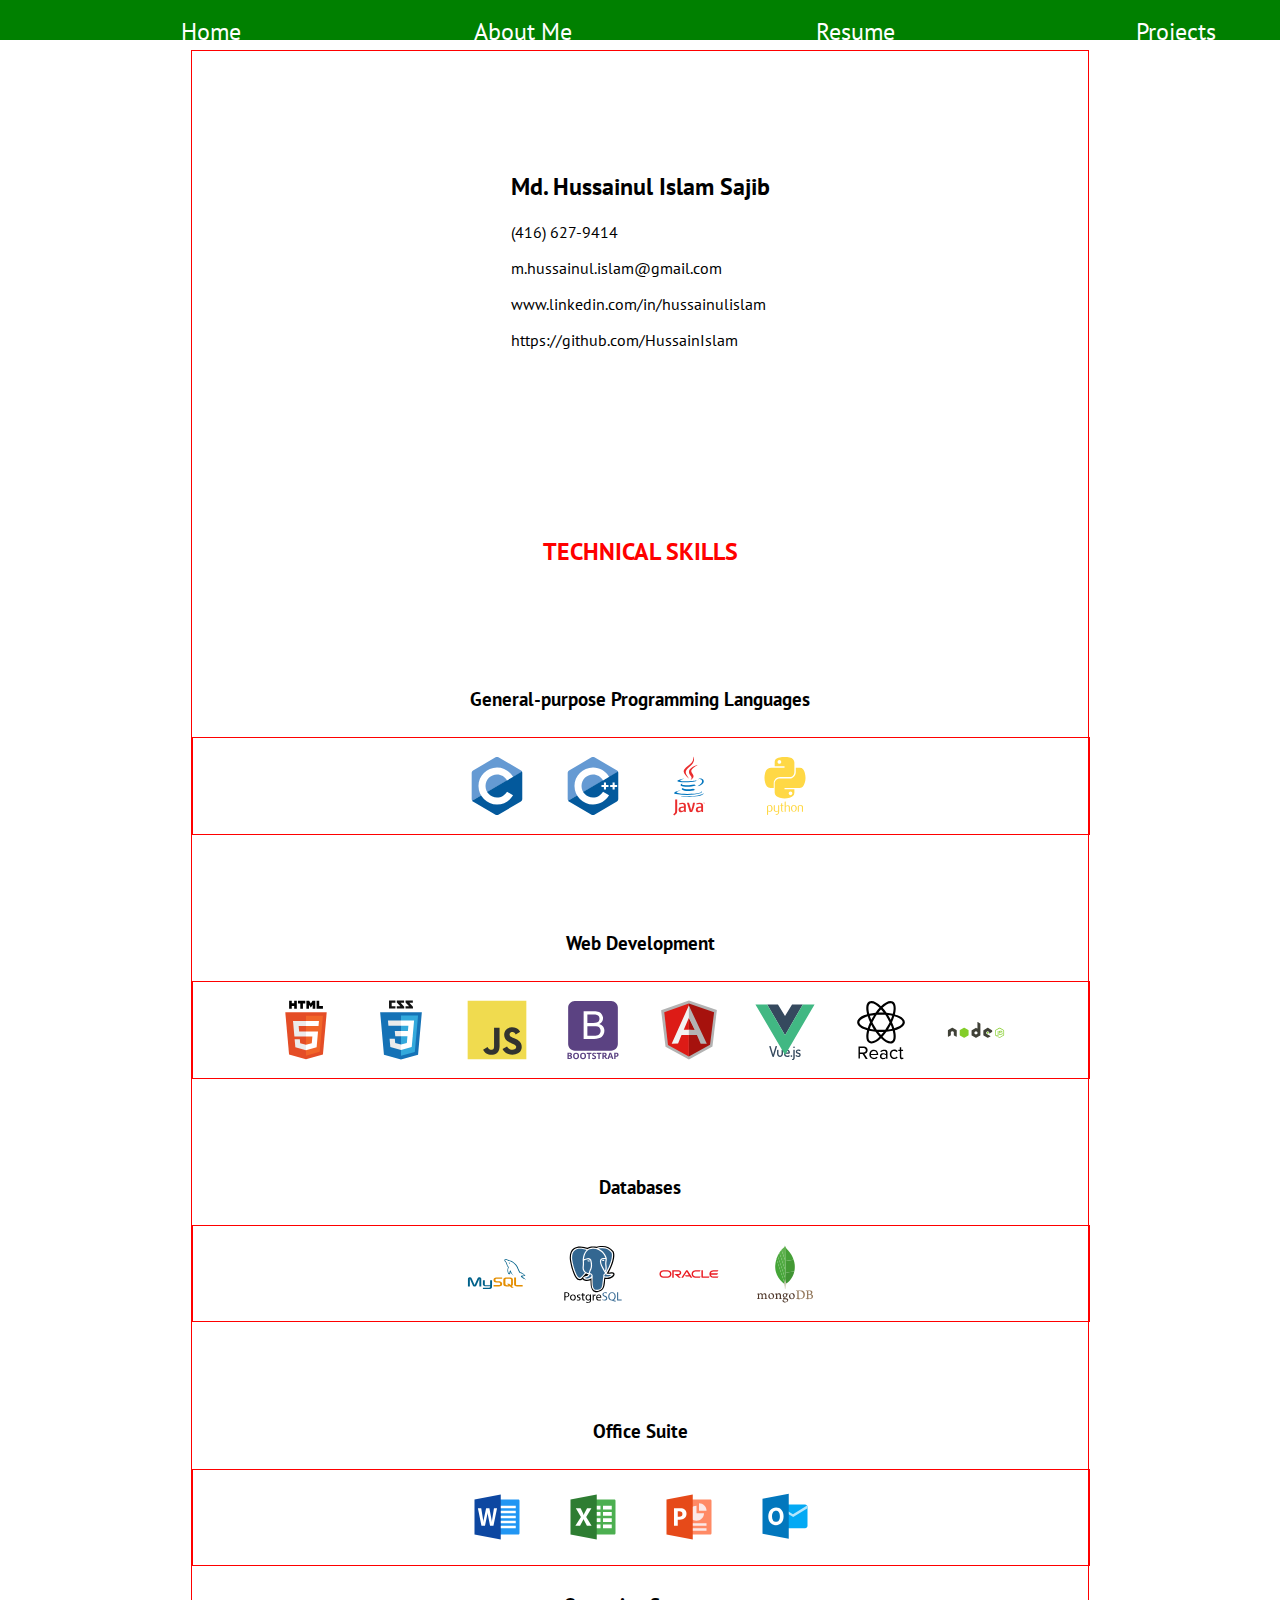
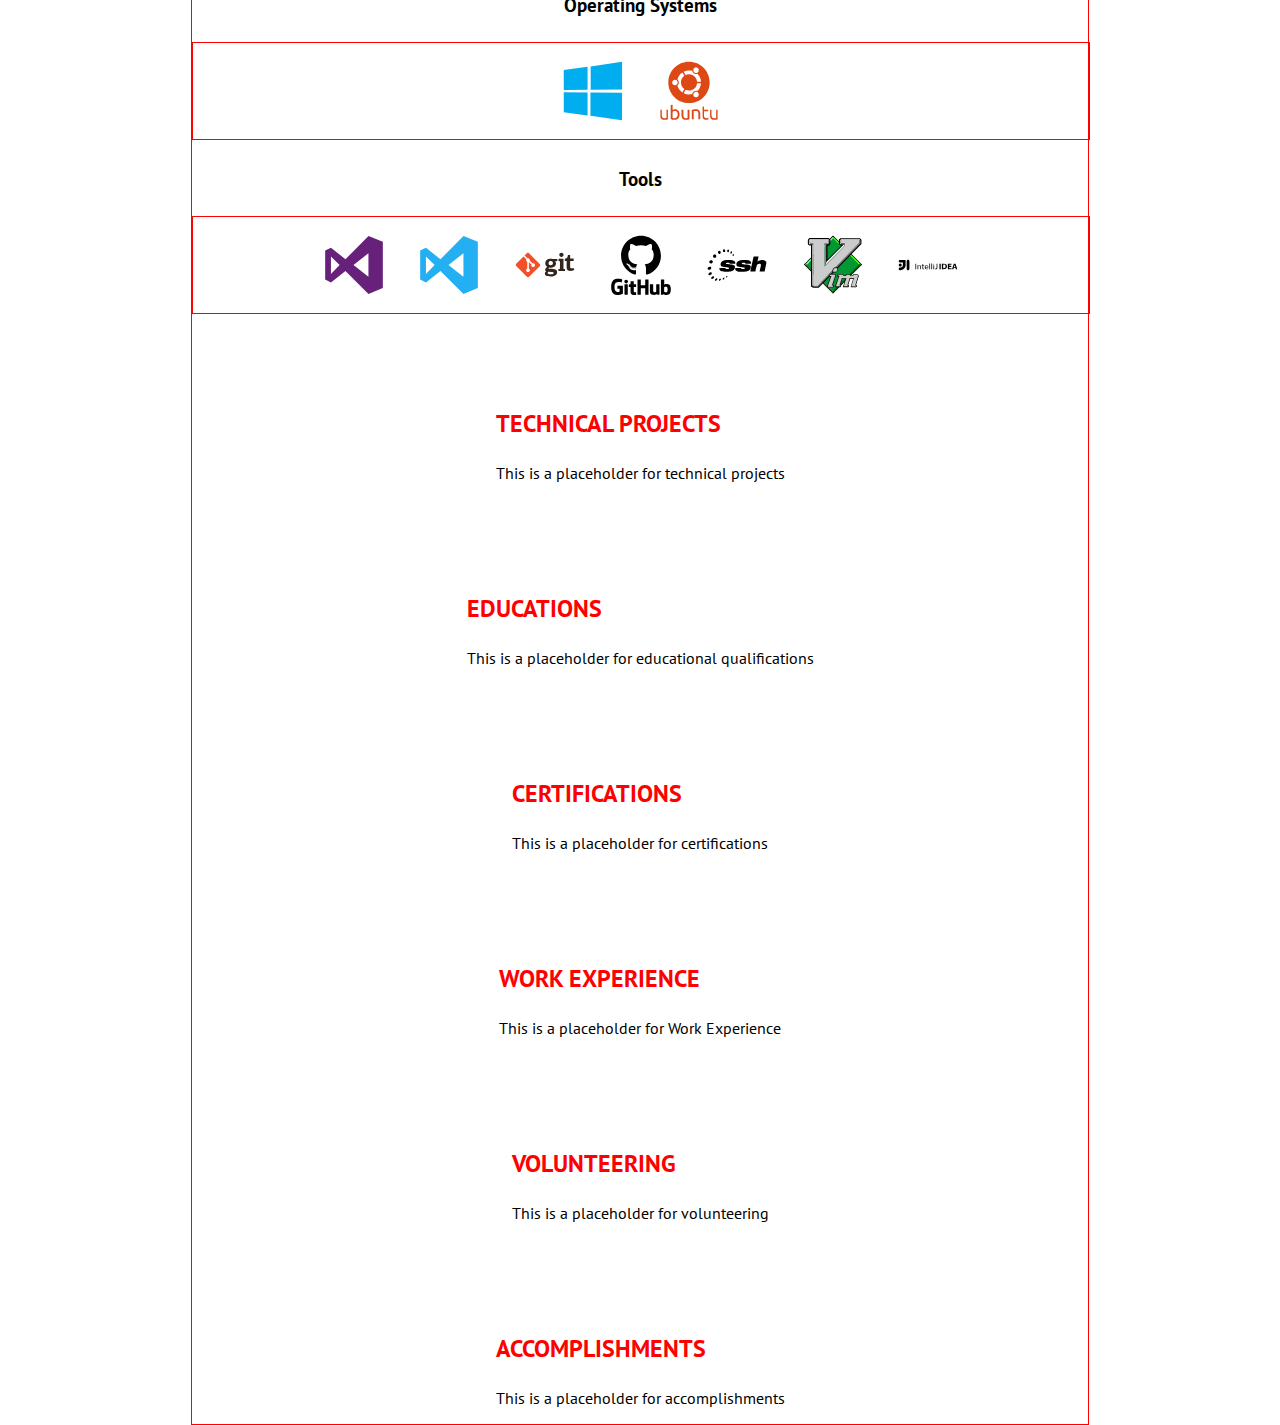
<file: resume.html>
<!DOCTYPE html>
<html lang="en">

<head>
    <meta charset="UTF-8">
    <meta name="viewport" content="width=device-width, initial-scale=1.0">
    <meta http-equiv="X-UA-Compatible" content="ie=edge">

    <!--GENERAL STYLING SHEET-->
    <link rel="stylesheet" href="./styles/general.css">

    <!--Google Font-->
    <link href="https://fonts.googleapis.com/css?family=PT+Sans&display=swap" rel="stylesheet">

    <title>I am Hussain</title>
</head>

<body>
    <!--    NAVIGATION BAR  -->
    <nav class="nav">
        <ul class="nav-list">
            <li class="nav-list-item"><a href="/">Home</a></li>
            <li class="nav-list-item"><a href="about.html">About Me</a></li>
            <li class="nav-list-item"><a href="resume.html">Resume</a></li>
            <li class="nav-list-item"><a href="projects.html">Projects</a></li>
        </ul>
    </nav>
    
    <section class="resume-body">
        <div id="resume-header">
            <h2 id="resume-header-title">Md. Hussainul Islam Sajib</h2>
            <p id="resume-header-phone">(416) 627-9414</p>
            <p id="resume-header-email">m.hussainul.islam@gmail.com</p>
            <p id="resume-header-linkedin">www.linkedin.com/in/hussainulislam</p>
            <p id="resume-header-github">https://github.com/HussainIslam</p>
        </div>

        <div id="resume-technical-skills">
            <h3 id="technical-skills-title" class="resume-header-three">Technical Skills</h3>
            <div id="skills-programming-languages" class="technical-skills">
                <h4 id="programming-languages-title" class="resume-header-four">General-purpose Programming Languages</h4>
                <div id="programming-languages-content" class="resume-icon-container">
                    <svg class="skill-icon" viewBox="0 0 128 128"> 
                        <path fill="#659AD3" d="M115.4 30.7l-48.3-27.8c-.8-.5-1.9-.7-3.1-.7-1.2 0-2.3.3-3.1.7l-48 27.9c-1.7 1-2.9 3.5-2.9 5.4v55.7c0 1.1.2 2.4 1 3.5l106.8-62c-.6-1.2-1.5-2.1-2.4-2.7z"></path><path fill="#03599C" d="M10.7 95.3c.5.8 1.2 1.5 1.9 1.9l48.2 27.9c.8.5 1.9.7 3.1.7 1.2 0 2.3-.3 3.1-.7l48-27.9c1.7-1 2.9-3.5 2.9-5.4v-55.7c0-.9-.1-1.9-.6-2.8l-106.6 62z"></path><path fill="#fff" d="M85.3 76.1c-4.2 7.4-12.2 12.4-21.3 12.4-13.5 0-24.5-11-24.5-24.5s11-24.5 24.5-24.5c9.1 0 17.1 5 21.3 12.5l13-7.5c-6.8-11.9-19.6-20-34.3-20-21.8 0-39.5 17.7-39.5 39.5s17.7 39.5 39.5 39.5c14.6 0 27.4-8 34.2-19.8l-12.9-7.6z"></path>
                    </svg>
                    <svg class="skill-icon" viewBox="0 0 128 128">
                        <path fill="#659AD3" d="M115.4 30.7l-48.3-27.8c-.8-.5-1.9-.7-3.1-.7-1.2 0-2.3.3-3.1.7l-48 27.9c-1.7 1-2.9 3.5-2.9 5.4v55.7c0 1.1.2 2.4 1 3.5l106.8-62c-.6-1.2-1.5-2.1-2.4-2.7z"></path><path fill="#03599C" d="M10.7 95.3c.5.8 1.2 1.5 1.9 1.9l48.2 27.9c.8.5 1.9.7 3.1.7 1.2 0 2.3-.3 3.1-.7l48-27.9c1.7-1 2.9-3.5 2.9-5.4v-55.7c0-.9-.1-1.9-.6-2.8l-106.6 62z"></path><path fill="#fff" d="M85.3 76.1c-4.2 7.4-12.2 12.4-21.3 12.4-13.5 0-24.5-11-24.5-24.5s11-24.5 24.5-24.5c9.1 0 17.1 5 21.3 12.5l13-7.5c-6.8-11.9-19.6-20-34.3-20-21.8 0-39.5 17.7-39.5 39.5s17.7 39.5 39.5 39.5c14.6 0 27.4-8 34.2-19.8l-12.9-7.6z"></path><path fill="#fff" d="M82.1 61.8h5.2v-5.3h4.4v5.3h5.3v4.4h-5.3v5.2h-4.4v-5.2h-5.2v-4.4zM100.6 61.8h5.2v-5.3h4.4v5.3h5.3v4.4h-5.3v5.2h-4.4v-5.2h-5.2v-4.4z"></path>
                    </svg>
                    <svg class="skill-icon" viewBox="0 0 128 128">
                        <path fill="#0074BD" d="M52.581 67.817s-3.284 1.911 2.341 2.557c6.814.778 10.297.666 17.805-.753 0 0 1.979 1.237 4.735 2.309-16.836 7.213-38.104-.418-24.881-4.113zM50.522 58.402s-3.684 2.729 1.945 3.311c7.28.751 13.027.813 22.979-1.103 0 0 1.373 1.396 3.536 2.157-20.352 5.954-43.021.469-28.46-4.365z"></path><path fill="#EA2D2E" d="M67.865 42.431c4.151 4.778-1.088 9.074-1.088 9.074s10.533-5.437 5.696-12.248c-4.519-6.349-7.982-9.502 10.771-20.378.001 0-29.438 7.35-15.379 23.552z"></path><path fill="#0074BD" d="M90.132 74.781s2.432 2.005-2.678 3.555c-9.716 2.943-40.444 3.831-48.979.117-3.066-1.335 2.687-3.187 4.496-3.576 1.887-.409 2.965-.334 2.965-.334-3.412-2.403-22.055 4.719-9.469 6.762 34.324 5.563 62.567-2.506 53.665-6.524zM54.162 48.647s-15.629 3.713-5.534 5.063c4.264.57 12.758.439 20.676-.225 6.469-.543 12.961-1.704 12.961-1.704s-2.279.978-3.93 2.104c-15.874 4.175-46.533 2.23-37.706-2.038 7.463-3.611 13.533-3.2 13.533-3.2zM82.2 64.317c16.135-8.382 8.674-16.438 3.467-15.353-1.273.266-1.845.496-1.845.496s.475-.744 1.378-1.063c10.302-3.62 18.223 10.681-3.322 16.345 0 0 .247-.224.322-.425z"></path><path fill="#EA2D2E" d="M72.474 1.313s8.935 8.939-8.476 22.682c-13.962 11.027-3.184 17.313-.006 24.498-8.15-7.354-14.128-13.828-10.118-19.852 5.889-8.842 22.204-13.131 18.6-27.328z"></path><path fill="#0074BD" d="M55.749 87.039c15.484.99 39.269-.551 39.832-7.878 0 0-1.082 2.777-12.799 4.981-13.218 2.488-29.523 2.199-39.191.603 0 0 1.98 1.64 12.158 2.294z"></path><path fill="#EA2D2E" d="M94.866 100.181h-.472v-.264h1.27v.264h-.47v1.317h-.329l.001-1.317zm2.535.066h-.006l-.468 1.251h-.216l-.465-1.251h-.005v1.251h-.312v-1.581h.457l.431 1.119.432-1.119h.454v1.581h-.302v-1.251zM53.211 115.037c-1.46 1.266-3.004 1.978-4.391 1.978-1.974 0-3.045-1.186-3.045-3.085 0-2.055 1.146-3.56 5.738-3.56h1.697v4.667h.001zm4.031 4.548v-14.077c0-3.599-2.053-5.973-6.997-5.973-2.886 0-5.416.714-7.473 1.622l.592 2.493c1.62-.595 3.715-1.147 5.771-1.147 2.85 0 4.075 1.147 4.075 3.521v1.779h-1.424c-6.921 0-10.044 2.685-10.044 6.723 0 3.479 2.058 5.456 5.933 5.456 2.49 0 4.351-1.028 6.088-2.533l.316 2.137h3.163v-.001zM70.694 119.585h-5.027l-6.051-19.689h4.391l3.756 12.099.835 3.635c1.896-5.258 3.24-10.596 3.912-15.733h4.271c-1.143 6.481-3.203 13.598-6.087 19.688zM89.982 115.037c-1.465 1.266-3.01 1.978-4.392 1.978-1.976 0-3.046-1.186-3.046-3.085 0-2.055 1.149-3.56 5.736-3.56h1.701v4.667h.001zm4.033 4.548v-14.077c0-3.599-2.059-5.973-6.999-5.973-2.889 0-5.418.714-7.475 1.622l.593 2.493c1.62-.595 3.718-1.147 5.774-1.147 2.846 0 4.074 1.147 4.074 3.521v1.779h-1.424c-6.923 0-10.045 2.685-10.045 6.723 0 3.479 2.056 5.456 5.93 5.456 2.491 0 4.349-1.028 6.091-2.533l.318 2.137h3.163v-.001zM37.322 122.931c-1.147 1.679-3.005 3.008-5.037 3.757l-1.989-2.345c1.547-.794 2.872-2.075 3.489-3.269.532-1.063.753-2.43.753-5.701v-22.482h4.284v22.173c0 4.375-.348 6.144-1.5 7.867z"></path>
                    </svg>
                    <svg class="skill-icon" viewBox="0 0 128 128">
                        <path fill="#FFD845" d="M40 68v-10.079c0-6.973 6.218-12.921 13.383-12.921h21.102c5.874 0 9.515-5.04 9.515-10.938v-20.117c0-5.726-4.306-10.026-10.04-10.981-3.629-.604-7.131-.879-10.743-.862-3.611.017-7.339.324-10.374.862-8.941 1.578-10.843 4.884-10.843 10.981v8.055h21v3h-28.108999999999998c-6.14 0-11.516 3.53-13.198 10.552-1.939 8.047-2.025 13.202 0 21.605 1.502 6.254 5.089 10.843 11.228 10.843h7.079zm12.054-51.372c-2.19 0-3.964-1.795-3.964-4.013 0-2.229 1.773-4.039 3.964-4.039 2.182 0 3.964 1.811 3.964 4.039 0 2.218-1.782 4.013-3.964 4.013zM106.175 35.552c-1.517-6.114-4.416-10.552-10.563-10.552h-8.612v9.062c0 7.273-5.484 13.938-12.515 13.938h-21.102c-5.78 0-11.383 4.403-11.383 10.193v20.117c0 5.725 5.388 9.093 10.974 10.734 6.686 1.967 12.781 2.322 20.782 0 5.318-1.54 10.244-4.638 10.244-10.734v-7.31h-21v-3h32.611c6.14 0 8.428-4.416 10.563-10.843 2.206-6.618 2.112-13.115.001-21.605zm-30.361 40.073c2.19 0 3.965 1.795 3.965 4.015 0 2.227-1.774 4.037-3.965 4.037-2.182 0-3.963-1.811-3.963-4.037 0-2.22 1.781-4.015 3.963-4.015z"></path><path fill="#FFD845" d="M34.911 112.049c0-3.757-1.072-5.686-3.214-5.791-.853-.041-1.685.095-2.495.409-.646.231-1.082.461-1.311.692v8.968c1.371.86 2.588 1.26 3.649 1.197 2.247-.148 3.371-1.971 3.371-5.475zm2.643.157c0 1.909-.447 3.493-1.348 4.753-1.003 1.427-2.394 2.16-4.172 2.201-1.34.043-2.721-.378-4.142-1.258v8.151l-2.298-.82v-18.093c.377-.462.862-.859 1.451-1.196 1.368-.798 3.031-1.207 4.987-1.228l.033.032c1.788-.022 3.166.712 4.134 2.201.902 1.366 1.355 3.117 1.355 5.257z"></path><path fill="#FFD845" d="M51.603 117.555c0 2.56-.257 4.333-.77 5.318-.516.986-1.497 1.773-2.945 2.359-1.174.463-2.444.714-3.808.757l-.38-1.448c1.386-.188 2.362-.378 2.928-.566 1.114-.377 1.878-.955 2.298-1.73.337-.631.503-1.835.503-3.618v-.599c-1.571.714-3.219 1.068-4.941 1.068-1.132 0-2.13-.354-2.99-1.068-.966-.777-1.449-1.764-1.449-2.958v-9.566l2.299-.787v9.63c0 1.028.332 1.82.996 2.376s1.524.822 2.578.803c1.054-.022 2.183-.431 3.382-1.228v-11.234h2.299v12.491z"></path><path fill="#FFD845" d="M60.576 119.034c-.274.022-.525.032-.757.032-1.3 0-2.314-.309-3.038-.93-.722-.622-1.084-1.479-1.084-2.573v-9.054h-1.574v-1.446h1.574v-3.84l2.296-.817v4.657h2.583v1.446h-2.583v8.991c0 .862.231 1.474.694 1.83.397.295 1.029.463 1.889.506v1.198z"></path><path fill="#FFD845" d="M74.493 118.845h-2.298v-8.873c0-.902-.211-1.68-.631-2.329-.485-.734-1.159-1.102-2.024-1.102-1.054 0-2.372.556-3.954 1.668v10.636h-2.298v-21.208l2.298-.725v9.659c1.469-1.068 3.073-1.604 4.816-1.604 1.218 0 2.203.41 2.958 1.228.757.817 1.134 1.836 1.134 3.053v9.597h-.001z"></path><path fill="#FFD845" d="M86.711 111.688c0-1.444-.274-2.636-.82-3.579-.649-1.149-1.657-1.756-3.021-1.818-2.52.146-3.778 1.951-3.778 5.412 0 1.587.262 2.912.79 3.976.674 1.356 1.685 2.024 3.033 2.002 2.531-.02 3.796-2.017 3.796-5.993zm2.518.015c0 2.055-.526 3.765-1.575 5.131-1.154 1.528-2.749 2.296-4.783 2.296-2.017 0-3.589-.768-4.723-2.296-1.028-1.366-1.542-3.076-1.542-5.131 0-1.932.556-3.556 1.668-4.879 1.174-1.403 2.718-2.107 4.627-2.107 1.909 0 3.463.704 4.66 2.107 1.111 1.323 1.668 2.947 1.668 4.879z"></path><path fill="#FFD845" d="M102.407 118.845h-2.299v-9.376c0-1.028-.31-1.831-.928-2.409-.619-.576-1.443-.855-2.472-.833-1.091.021-2.13.378-3.116 1.069v11.549h-2.299v-11.833c1.323-.963 2.54-1.592 3.652-1.886 1.049-.274 1.974-.41 2.771-.41.545 0 1.059.053 1.542.158.903.209 1.637.596 2.203 1.164.631.629.946 1.384.946 2.267v10.54z"></path>
                    </svg>
                    
                    
                </div>
            </div>
            <div id="skills-web-development" class="technical-skills">
                <h4 id="web-development-title" class="resume-header-four">Web Development</h4>
                <div id="web-development-content" class="resume-icon-container">
                    <svg class="skill-icon" viewBox="0 0 128 128">
                        <path fill="#E44D26" d="M27.854 116.354l-8.043-90.211h88.378l-8.051 90.197-36.192 10.033z"></path><path fill="#F16529" d="M64 118.704l29.244-8.108 6.881-77.076h-36.125z"></path><path fill="#EBEBEB" d="M64 66.978h-14.641l-1.01-11.331h15.651v-11.064h-27.743l.264 2.969 2.72 30.489h24.759zM64 95.711l-.049.013-12.321-3.328-.788-8.823h-11.107l1.55 17.372 22.664 6.292.051-.015z"></path><path d="M28.034 1.627h5.622v5.556h5.144v-5.556h5.623v16.822h-5.623v-5.633h-5.143v5.633h-5.623v-16.822zM51.816 7.206h-4.95v-5.579h15.525v5.579h-4.952v11.243h-5.623v-11.243zM64.855 1.627h5.862l3.607 5.911 3.603-5.911h5.865v16.822h-5.601v-8.338l-3.867 5.981h-.098l-3.87-5.981v8.338h-5.502v-16.822zM86.591 1.627h5.624v11.262h7.907v5.561h-13.531v-16.823z"></path><path fill="#fff" d="M63.962 66.978v11.063h13.624l-1.284 14.349-12.34 3.331v11.51l22.682-6.286.166-1.87 2.6-29.127.27-2.97h-2.982zM63.962 44.583v11.064h26.725l.221-2.487.505-5.608.265-2.969z"></path>
                    </svg>
                    <svg class="skill-icon" viewBox="0 0 128 128">
                        <path fill="#131313" d="M89.234 5.856h-7.384l7.679 8.333v3.967h-15.816v-4.645h7.678l-7.678-8.333v-3.971h15.521v4.649zm-18.657 0h-7.384l7.679 8.333v3.967h-15.817v-4.645h7.679l-7.679-8.333v-3.971h15.522v4.649zm-18.474.19h-7.968v7.271h7.968v4.839h-13.632v-16.949h13.632v4.839z"></path><path fill="#1572B6" d="M27.613 116.706l-8.097-90.813h88.967l-8.104 90.798-36.434 10.102-36.332-10.087z"></path><path fill="#33A9DC" d="M64.001 119.072l29.439-8.162 6.926-77.591h-36.365v85.753z"></path><path fill="#fff" d="M64 66.22h14.738l1.019-11.405h-15.757v-11.138h27.929000000000002l-.267 2.988-2.737 30.692h-24.925v-11.137z"></path><path fill="#EBEBEB" d="M64.067 95.146l-.049.014-12.404-3.35-.794-8.883h-11.178999999999998l1.561 17.488 22.814 6.333.052-.015v-11.587z"></path><path fill="#fff" d="M77.792 76.886l-1.342 14.916-12.422 3.353v11.588l22.833-6.328.168-1.882 1.938-21.647h-11.175z"></path><path fill="#EBEBEB" d="M64.039 43.677v11.136999999999999h-26.903000000000002l-.224-2.503-.507-5.646-.267-2.988h27.901zM64 66.221v11.138h-12.247l-.223-2.503-.508-5.647-.267-2.988h13.245z"></path>
                    </svg>
                    <svg class="skill-icon" viewBox="0 0 128 128">
                        <path fill="#F0DB4F" d="M1.408 1.408h125.184v125.185h-125.184z"></path><path fill="#323330" d="M116.347 96.736c-.917-5.711-4.641-10.508-15.672-14.981-3.832-1.761-8.104-3.022-9.377-5.926-.452-1.69-.512-2.642-.226-3.665.821-3.32 4.784-4.355 7.925-3.403 2.023.678 3.938 2.237 5.093 4.724 5.402-3.498 5.391-3.475 9.163-5.879-1.381-2.141-2.118-3.129-3.022-4.045-3.249-3.629-7.676-5.498-14.756-5.355l-3.688.477c-3.534.893-6.902 2.748-8.877 5.235-5.926 6.724-4.236 18.492 2.975 23.335 7.104 5.332 17.54 6.545 18.873 11.531 1.297 6.104-4.486 8.08-10.234 7.378-4.236-.881-6.592-3.034-9.139-6.949-4.688 2.713-4.688 2.713-9.508 5.485 1.143 2.499 2.344 3.63 4.26 5.795 9.068 9.198 31.76 8.746 35.83-5.176.165-.478 1.261-3.666.38-8.581zm-46.885-37.793h-11.709l-.048 30.272c0 6.438.333 12.34-.714 14.149-1.713 3.558-6.152 3.117-8.175 2.427-2.059-1.012-3.106-2.451-4.319-4.485-.333-.584-.583-1.036-.667-1.071l-9.52 5.83c1.583 3.249 3.915 6.069 6.902 7.901 4.462 2.678 10.459 3.499 16.731 2.059 4.082-1.189 7.604-3.652 9.448-7.401 2.666-4.915 2.094-10.864 2.07-17.444.06-10.735.001-21.468.001-32.237z"></path>
                    </svg>
                    <svg class="skill-icon" viewBox="0 0 128 128">
                        <path fill="#5B4282" d="M9.531 112.586h4.161c1.896 0 3.273.27 4.129.81.857.54 1.285 1.398 1.285 2.575 0 .799-.188 1.454-.563 1.966s-.874.82-1.496.924v.091c.848.189 1.459.543 1.834 1.061s.563 1.207.563 2.067c0 1.22-.44 2.171-1.322 2.854-.881.683-2.078 1.024-3.59 1.024h-5.001v-13.372zm2.835 5.296h1.646c.768 0 1.325-.119 1.669-.356.345-.238.517-.631.517-1.18 0-.512-.187-.879-.562-1.102s-.968-.334-1.779-.334h-1.491v2.972zm0 2.25v3.485h1.848c.78 0 1.356-.149 1.729-.448s.558-.756.558-1.372c0-1.109-.793-1.665-2.378-1.665h-1.757zM34.252 119.254c0 2.213-.549 3.915-1.646 5.104s-2.67 1.784-4.719 1.784-3.622-.595-4.719-1.784c-1.098-1.189-1.646-2.896-1.646-5.122s.55-3.925 1.651-5.099 2.678-1.761 4.733-1.761 3.626.592 4.715 1.774c1.087 1.183 1.631 2.885 1.631 5.104zm-9.758 0c0 1.494.283 2.619.851 3.375.567.756 1.414 1.134 2.542 1.134 2.262 0 3.393-1.503 3.393-4.509 0-3.012-1.125-4.518-3.375-4.518-1.128 0-1.979.379-2.552 1.139s-.859 1.885-.859 3.379zM49.161 119.254c0 2.213-.549 3.915-1.646 5.104s-2.67 1.784-4.719 1.784-3.622-.595-4.719-1.784c-1.098-1.189-1.646-2.896-1.646-5.122s.55-3.925 1.651-5.099 2.678-1.761 4.733-1.761 3.626.592 4.715 1.774c1.086 1.183 1.631 2.885 1.631 5.104zm-9.759 0c0 1.494.283 2.619.851 3.375.567.756 1.414 1.134 2.542 1.134 2.262 0 3.393-1.503 3.393-4.509 0-3.012-1.125-4.518-3.375-4.518-1.128 0-1.979.379-2.552 1.139s-.859 1.885-.859 3.379zM57.09 125.958h-2.835v-11.012h-3.631v-2.36h10.097v2.36h-3.631v11.012zM70.671 122.245c0 1.208-.434 2.159-1.303 2.854-.869.695-2.078 1.043-3.626 1.043-1.427 0-2.689-.269-3.786-.805v-2.634c.902.402 1.666.686 2.291.851s1.196.247 1.715.247c.622 0 1.099-.119 1.431-.356.333-.238.499-.591.499-1.061 0-.262-.073-.495-.219-.7-.146-.204-.361-.401-.645-.59s-.861-.491-1.733-.905c-.817-.384-1.43-.753-1.838-1.107-.409-.354-.735-.765-.979-1.234-.244-.47-.366-1.019-.366-1.646 0-1.183.401-2.113 1.203-2.79s1.91-1.015 3.325-1.015c.695 0 1.358.082 1.989.247.631.165 1.291.396 1.98.695l-.915 2.204c-.713-.292-1.303-.497-1.77-.613-.467-.116-.925-.174-1.376-.174-.537 0-.948.125-1.235.375-.287.25-.43.576-.43.979 0 .25.058.468.174.654.116.186.3.366.553.54.253.174.852.486 1.797.938 1.25.598 2.107 1.197 2.57 1.797s.694 1.334.694 2.206zM78.254 125.958h-2.835v-11.012h-3.631v-2.36h10.097v2.36h-3.631v11.012zM86.778 120.827v5.131h-2.835v-13.372h3.896c1.817 0 3.161.331 4.033.992.872.662 1.308 1.667 1.308 3.014 0 .787-.216 1.486-.649 2.099s-1.046 1.093-1.838 1.44c2.012 3.006 3.323 4.948 3.933 5.826h-3.146l-3.192-5.131h-1.51zm0-2.305h.915c.896 0 1.558-.149 1.985-.448s.64-.769.64-1.409c0-.634-.218-1.085-.654-1.354-.436-.268-1.111-.402-2.026-.402h-.86v3.613zM104.494 125.958l-.97-3.183h-4.875l-.97 3.183h-3.055l4.719-13.426h3.466l4.738 13.426h-3.053zm-1.647-5.561c-.896-2.884-1.401-4.515-1.514-4.893-.113-.378-.193-.677-.242-.896-.201.78-.777 2.71-1.729 5.789h3.485zM118.469 116.757c0 1.439-.45 2.54-1.349 3.301-.899.763-2.178 1.144-3.837 1.144h-1.216v4.756h-2.835v-13.372h4.271c1.622 0 2.855.349 3.7 1.047.844.699 1.266 1.74 1.266 3.124zm-6.402 2.122h.933c.872 0 1.524-.172 1.957-.517.433-.345.649-.846.649-1.504 0-.665-.182-1.156-.544-1.473-.363-.317-.932-.476-1.706-.476h-1.29v3.97zM73.951 56.759c-1.983-.653-4.838-.759-8.565-.759h-13.386v20h14.424c2.502 0 4.259-.249 5.271-.437 1.783-.318 3.274-.93 4.472-1.676 1.198-.744 2.183-1.869 2.955-3.293.771-1.424 1.158-3.087 1.158-4.951 0-2.184-.559-3.98-1.677-5.59-1.117-1.611-2.668-2.642-4.652-3.294zM71.895 48.147c1.97-.586 3.455-1.646 4.452-3.003.999-1.357 1.498-3.103 1.498-5.154 0-1.943-.466-3.675-1.398-5.154-.932-1.478-2.263-2.481-3.992-3.027-1.732-.544-4.7-.809-8.906-.809h-11.549v18h12.507c3.435 0 5.897-.399 7.388-.853zM117 16.126c0-7.802-6.325-14.126-14.127-14.126h-77.746c-7.802 0-14.127 6.324-14.127 14.126v77.748c0 7.802 6.325 14.126 14.127 14.126h77.746c7.802 0 14.127-6.324 14.127-14.126v-77.748zm-30.43 57.144c-1.157 2.356-2.589 4.173-4.292 5.451-1.704 1.277-3.841 2.446-6.41 3.098-2.569.653-5.717 1.181-9.444 1.181h-22.424v-59h22.065c4.473 0 8.059.62 10.761 1.804 2.703 1.185 4.818 3.021 6.351 5.483 1.53 2.463 2.296 5.046 2.296 7.735 0 2.502-.68 4.861-2.036 7.071-1.358 2.21-3.408 3.995-6.15 5.352 3.54 1.038 6.263 2.811 8.166 5.313 1.903 2.503 2.855 5.458 2.855 8.866-.001 2.742-.579 5.291-1.738 7.646z"></path>
                    </svg>
                    <svg class="skill-icon" viewBox="0 0 128 128">
                        <path fill="#B3B3B3" d="M63.81 1.026l-59.257 20.854 9.363 77.637 49.957 27.457 50.214-27.828 9.36-77.635z"></path><path fill="#A6120D" d="M117.536 25.998l-53.864-18.369v112.785l45.141-24.983z"></path><path fill="#DD1B16" d="M11.201 26.329l8.026 69.434 44.444 24.651v-112.787z"></path><path fill="#F2F2F2" d="M78.499 67.67l-14.827 6.934h-15.628l-7.347 18.374-13.663.254 36.638-81.508 14.827 55.946zm-1.434-3.491l-13.295-26.321-10.906 25.868h10.807l13.394.453z"></path><path fill="#B3B3B3" d="M63.671 11.724l.098 26.134 12.375 25.888h-12.446l-.027 10.841 17.209.017 8.042 18.63 13.074.242z"></path>
                    </svg>
                    <svg class="skill-icon" viewBox="0 0 128 128">
                        <path d="m32.191 97.953c-0.36865 0-0.73578 0.1056-1.0547 0.31641-0.31891 0.2108-0.61133 0.57433-0.61133 1.041 0 0.06137-0.03614 0.1992 0.08398 0.43945l-0.03125-0.07617 6.4102 20.797c0.11475 0.39015 0.39019 0.68831 0.69922 0.85938s0.64908 0.23633 0.97852 0.23633c0.70045 0 1.4696-0.33428 1.7051-1.0879v-0.002l6.4043-20.875v-0.07617c0 0.1053 0.03125 0.04444 0.03125-0.18359 0-0.47463-0.30314-0.82361-0.62695-1.043-0.32382-0.21936-0.70504-0.3457-1.1016-0.3457-0.48903 0-1.0516 0.29744-1.2402 0.86328l-0.0039 0.0059-5.1699 17.254-5.1895-17.223c-0.07694-0.30774-0.28421-0.56558-0.52539-0.70898s-0.50427-0.19141-0.75782-0.19141zm51.055 1.0723c-1.0204 0-1.8809 0.7817-1.8809 1.7598 0 0.97806 0.84711 1.7871 1.8809 1.7871 1.0142 0 1.8203-0.8242 1.8203-1.7871 0-0.96291-0.82002-1.7598-1.8203-1.7598zm-15.029 6.6582c-3.4884 0-6.3613 2.7915-6.3613 6.1465v3.4375c0 1.8791 0.74876 3.4896 2.0195 4.6016 1.2708 1.1119 3.0446 1.7266 5.0781 1.7266 1.502 0 2.7262-0.33628 3.6016-0.79297 0.43766-0.22834 0.78933-0.48448 1.0488-0.76367 0.2595-0.27918 0.45117-0.58478 0.45117-0.96679-0.000001-0.35077-0.13509-0.65471-0.35352-0.92774-0.21842-0.27303-0.56248-0.52344-1.0059-0.52344-0.32027 0-0.56614 0.13479-0.7793 0.26563-0.21315 0.13083-0.41335 0.27538-0.6543 0.41406-0.4819 0.27736-1.1204 0.54688-2.248 0.54688-1.2554 0-2.3023-0.35802-3.0234-0.95899-0.72117-0.60097-1.1406-1.4353-1.1406-2.5293v-0.63672h6.4355c0.6864 0 1.4494 0.001 2.1094-0.41993 0.65995-0.42135 1.0605-1.2588 1.0605-2.5332 0-3.5292-2.9447-6.0859-6.2383-6.0859zm24.186 0c-1.8542 0-3.2178 0.59997-4.0938 1.502-0.87597 0.90198-1.2539 2.0754-1.2539 3.1719 0 1.3974 0.56454 2.3989 1.373 3.041 0.80851 0.64211 1.8144 0.96522 2.7715 1.2539 0.95712 0.28869 1.8732 0.5449 2.4883 0.92383 0.6151 0.37894 0.94531 0.78884 0.94531 1.6543 0 0.46456-0.1396 0.83433-0.51758 1.1367-0.37798 0.30238-1.049 0.54101-2.1426 0.54101-1.2937 0-2.0167-0.31909-2.543-0.64453-0.26312-0.16272-0.47512-0.33158-0.69336-0.48242s-0.46571-0.31445-0.8125-0.31445c-0.41739 0-0.72514 0.25714-0.91211 0.52343-0.18697 0.2663-0.29492 0.56884-0.29492 0.89649 0 0.40512 0.19716 0.76131 0.47656 1.0703 0.27941 0.30901 0.65746 0.58398 1.1211 0.82422 0.92726 0.48049 2.2041 0.81445 3.7207 0.81445 1.6465 0 3.0006-0.4019 3.959-1.1816 0.95834-0.77974 1.4805-1.9389 1.4805-3.2754 0-1.5096-0.54876-2.5951-1.3574-3.3125-0.80867-0.71736-1.8296-1.0872-2.8008-1.3848-0.97115-0.29761-1.9057-0.52926-2.5312-0.85547-0.62552-0.32622-0.91992-0.62713-0.91992-1.3203 0-0.37496 0.15-0.84657 0.53125-1.2187 0.38125-0.37218 1.0032-0.67383 2.0371-0.67383 0.82606 0 1.4401 0.1897 1.9316 0.39062 0.24577 0.10046 0.45939 0.20542 0.66211 0.29297 0.20272 0.0875 0.38964 0.17383 0.6582 0.17383 0.48505 0 0.81748-0.31997 1.0156-0.61719 0.19815-0.29722 0.3125-0.59036 0.3125-0.92578 0-0.42021-0.26147-0.71802-0.55078-0.94141s-0.65198-0.40072-1.0723-0.55468c-0.84057-0.30794-1.9126-0.50782-2.9883-0.50782zm-43.857 0.18555c-0.81105 0-1.5117 0.50854-1.5117 1.2656v8.1934c0 3.3238 2.8258 6.2676 6.3301 6.2676 3.4452 0 6.3301-2.9092 6.3301-6.2676v-8.2226c0-0.37893-0.20849-0.70759-0.48242-0.91602-0.27393-0.20842-0.622-0.32031-1-0.32031s-0.72801 0.11043-1.0078 0.31445c-0.27981 0.20403-0.50391 0.53013-0.50391 0.92188v8.2226c0 1.7423-1.5183 3.4277-3.3359 3.4277-1.8478 0-3.3359-1.7154-3.3359-3.4277v-8.1934c0-0.39244-0.21435-0.695-0.48047-0.91016s-0.6137-0.35547-1.002-0.35547zm34.701 0c-0.37921 0-0.73049 0.0976-1.0098 0.30859-0.27928 0.21101-0.4707 0.55819-0.4707 0.92774v15.096c0 1.1328-0.07939 2.083-0.32812 2.6582-0.24873 0.57519-0.54222 0.83007-1.3809 0.83007-0.74093 0-1.3594 0.64736-1.3594 1.4219 0 0.32192 0.10384 0.67528 0.36719 0.95117s0.67217 0.4375 1.1445 0.4375c1.5943 0 2.8141-0.70695 3.541-1.8555 0.72696-1.1485 1.0098-2.6849 1.0098-4.4434v-15.096c0-0.39336-0.22472-0.7356-0.50977-0.9375-0.28504-0.20191-0.63516-0.29883-1.0039-0.29883zm-15.061 2.4727c1.9913 0 3.3359 1.6671 3.3359 3.3652 0 0.18502-0.01992 0.30619-0.03906 0.36133-0.01914 0.0551-0.01733 0.048-0.04492 0.0664-0.05518 0.0368-0.36251 0.11523-0.95117 0.11523h-5.6367v-0.66602c0-1.7772 1.4845-3.2422 3.3359-3.2422zm9.5117 9.3711c-1.0877 0-1.9121 0.90005-1.9121 1.9414 0 1.0003 0.81206 1.9121 1.9121 1.9121 1.042 0 1.8809-0.88405 1.8809-1.9121 0-1.067-0.8528-1.9414-1.8809-1.9414z" fill="#35495e" style="block-progression:tb;color-rendering:auto;image-rendering:auto;isolation:auto;mix-blend-mode:normal;shape-rendering:auto;solid-color:#000000;text-decoration-color:#000000;text-decoration-line:none;text-decoration-style:solid;text-indent:0;text-transform:none;white-space:normal"></path><path fill="none" d="m-2.3125e-8 8.9337 49.854 0.1586 14.167 24.47 14.432-24.47 49.547-0.1574-63.834 110.14zm126.98 0.6374-24.36 0.0207-38.476 66.052-38.453-66.052-24.749-0.0196 63.211 107.89zm-25.149-0.008-22.745 0.16758-15.053 24.647-14.817-24.647-22.794-0.1679 37.731 64.476zM25.997 9.3929l23.002 0.0087 15.036 24.958 14.983-24.956 22.982-0.0061-37.85 65.655"></path><path fill="#35495e" d="m25.997 9.3929 23.002 0.0087 15.036 24.958 14.983-24.956 22.982-0.0061-37.85 65.655z"></path><path fill="#41b883" d="m0.91068 9.5686 25.066-0.1711 38.151 65.658 37.852-65.654 25.11 0.0263-62.966 108.06z"></path>
                    </svg>
                    <svg class="skill-icon" viewBox="0 0 128 128">
                        <path d="M64 81.7c7.3 7.1 14.5 11.3 20.3 11.3 1.9 0 3.7-.4 5.2-1.3 5.2-3 7.1-10.5 5.3-21.2-.3-1.9-.7-3.8-1.2-5.8 2-.6 3.8-1.2 5.6-1.8 10.1-3.9 15.7-9.3 15.7-15.2 0-6-5.6-11.4-15.7-15.2-1.8-.7-3.6-1.3-5.6-1.8.5-2 .9-3.9 1.2-5.8 1.7-10.9-.2-18.5-5.4-21.5-1.5-.9-3.3-1.3-5.2-1.3-5.7 0-13 4.2-20.3 11.3-7.2-7.1-14.4-11.3-20.2-11.3-1.9 0-3.7.4-5.2 1.3-5.2 3-7.1 10.5-5.3 21.2.3 1.9.7 3.8 1.2 5.8-2 .6-3.8 1.2-5.6 1.8-10.1 3.9-15.7 9.3-15.7 15.2 0 6 5.6 11.4 15.7 15.2 1.8.7 3.6 1.3 5.6 1.8-.5 2-.9 3.9-1.2 5.8-1.7 10.7.2 18.3 5.3 21.2 1.5.9 3.3 1.3 5.2 1.3 5.8.2 13-4 20.3-11zm-5.6-13.5c1.8.1 3.7.1 5.6.1 1.9 0 3.8 0 5.6-.1-1.8 2.4-3.7 4.6-5.6 6.7-1.9-2.1-3.8-4.3-5.6-6.7zm-12.4-10.3c1 1.7 1.9 3.3 3 4.9-3.1-.4-6-.9-8.8-1.5.9-2.7 1.9-5.5 3.1-8.3.8 1.6 1.7 3.3 2.7 4.9zm-5.8-24.1c2.8-.6 5.7-1.1 8.8-1.5-1 1.6-2 3.2-3 4.9-1 1.7-1.9 3.3-2.7 5-1.3-2.9-2.3-5.7-3.1-8.4zm5.5 13.7c1.3-2.7 2.7-5.4 4.3-8.1 1.5-2.6 3.2-5.2 4.9-7.8 3-.2 6-.3 9.1-.3 3.2 0 6.2.1 9.1.3 1.8 2.6 3.4 5.2 4.9 7.8 1.6 2.7 3 5.4 4.3 8.1-1.3 2.7-2.7 5.4-4.3 8.1-1.5 2.6-3.2 5.2-4.9 7.8-3 .2-6 .3-9.1.3-3.2 0-6.2-.1-9.1-.3-1.8-2.6-3.4-5.2-4.9-7.8-1.6-2.7-3-5.4-4.3-8.1zm39.1-5.4l-2.7-5c-1-1.7-1.9-3.3-3-4.9 3.1.4 6 .9 8.8 1.5-.9 2.8-1.9 5.6-3.1 8.4zm0 10.8c1.2 2.8 2.2 5.6 3.1 8.3-2.8.6-5.7 1.1-8.8 1.5 1-1.6 2-3.2 3-4.9.9-1.5 1.8-3.2 2.7-4.9zm2.3 34.7c-.8.5-1.8.7-2.9.7-4.9 0-11-4-17-10 2.9-3.1 5.7-6.6 8.5-10.5 4.7-.4 9.2-1.1 13.4-2.1.5 1.8.8 3.6 1.1 5.4 1.4 8.5.3 14.6-3.1 16.5zm5.2-52.7c11.2 3.2 17.9 8.1 17.9 12.6 0 3.9-4.6 7.8-12.7 10.9-1.6.6-3.4 1.2-5.2 1.7-1.3-4.1-2.9-8.3-4.9-12.6 2-4.3 3.7-8.5 4.9-12.6zm-8-28.2c1.1 0 2 .2 2.9.7 3.3 1.9 4.5 7.9 3.1 16.5-.3 1.7-.7 3.5-1.1 5.4-4.2-.9-8.7-1.6-13.4-2.1-2.7-3.9-5.6-7.4-8.5-10.5 6-5.9 12.1-10 17-10zm-14.7 20.1c-1.8-.1-3.7-.1-5.6-.1s-3.8 0-5.6.1c1.8-2.4 3.7-4.6 5.6-6.7 1.9 2.1 3.8 4.4 5.6 6.7zm-28.7-19.4c.8-.5 1.8-.7 2.9-.7 4.9 0 11 4 17 10-2.9 3.1-5.7 6.6-8.5 10.5-4.7.4-9.2 1.1-13.4 2.1-.5-1.8-.8-3.6-1.1-5.4-1.4-8.5-.3-14.5 3.1-16.5zm-5.2 52.7c-11.2-3.2-17.9-8.1-17.9-12.6 0-3.9 4.6-7.8 12.7-10.9 1.6-.6 3.4-1.2 5.2-1.7 1.3 4.1 2.9 8.3 4.9 12.6-2 4.3-3.7 8.6-4.9 12.6zm2.1 11c.3-1.7.7-3.5 1.1-5.4 4.2.9 8.7 1.6 13.4 2.1 2.7 3.9 5.6 7.4 8.5 10.5-6 5.9-12.1 10-17 10-1.1 0-2-.2-2.9-.7-3.4-1.9-4.5-8-3.1-16.5zM33.6 112.3c2.2-2.7 2.3-5.7 1.1-8.7-1.2-3-3.7-4.4-6.8-4.5-3.7-.1-7.5 0-11.2 0h-.7v25.9h3v-9.8h4.7c.6 0 1.1.2 1.4.7l6 9.3c.1.2.4.5.6.5h3.9c-2.4-3.7-4.7-7.2-7.1-10.8 2.1-.3 3.9-1 5.1-2.6zm-14.6-.2v-9.9h1.1c2.3 0 4.7-.1 7 .1 2.7.1 4.6 2.2 4.6 4.9s-2.2 4.8-4.9 4.9c-2.4.1-4.8 0-7.8 0zM57.7 113.4c-1.6-7-8-8.8-12.9-6.6-3.8 1.7-5.5 5-5.6 9.1-.1 3.1.8 5.9 3.2 8 2.7 2.4 6 2.7 9.4 2.1 1.9-.4 3.6-1.3 4.9-2.7-.5-.7-1-1.4-1.5-2-2.8 2.4-5.9 3.2-9.3 1.6-2.2-1.1-3.3-3.8-3.5-5.8h15.5v-1.3c.1-.9 0-1.7-.2-2.4zm-15.1 1.6c-.3-3 2.7-6.2 6-6.2 3.8-.1 6.2 2.2 6.3 6.2h-12.3zM73.3 106.3c-1.5-.3-3.1-.4-4.6-.3-2.4.2-4.5 1.3-6.2 3.1.5.7.9 1.4 1.5 2.2.2-.2.4-.4.6-.5 1.6-1.5 3.5-2.3 5.8-2.1 1.8.1 3.5.7 4 2.5.4 1.4.3 2.9.4 4.4-.3 0-.4-.1-.5-.2-2.4-2-5.1-2.4-8-1.7-2.7.7-4.4 2.8-4.6 5.5-.2 3.1 1.2 5.4 3.9 6.5 1.7.7 3.6.7 5.4.3 1.4-.3 2-1.1 4-2.2v1.3h2.8c0-4 .1-8.9 0-13.5 0-2.9-1.7-4.7-4.5-5.3zm1.4 12.6c-.1.3 0 .6 0 .9 0 2.1-.5 2.8-2.5 3.6-1.4.5-2.9.7-4.4.2-1.7-.5-2.9-2-2.9-3.7-.1-1.7 1-3.4 2.7-3.9 2.3-.8 4.4-.3 6.3 1.1.6.5 1 1 .8 1.8zM90.3 109c2.6-.8 5-.3 6.8 1.9l.3.2c.7-.6 1.3-1.2 2.1-1.9-.3-.3-.4-.5-.6-.8-2.9-3.1-8.6-3.5-12.1-1-4.9 3.6-4.8 10.6-2.4 14.3 2.3 3.5 5.6 4.7 9.5 4.2 2.3-.3 4.2-1.4 5.7-3.3-.7-.6-1.4-1.2-2.1-1.9-.2.2-.3.3-.4.5-2.7 3-7.2 2.7-9.6-.5-1.4-1.9-1.7-4.1-1.3-6.3.2-2.5 1.5-4.5 4.1-5.4zM111.1 122.6c-.2.1-.3.2-.3.2-.8.6-1.6.7-2.5.4-.9-.4-1-1.2-1.1-2v-11.4c0-.2 0 .2.1-.8h3.8v-3h-4v-5h-3v5.4h-2.6c-.2 0-.5.2-.5.4-.1.7 0 1.2 0 2.2h3.2v12.799999999999999c0 1.6.4 3 1.8 3.8 1.5.9 4.4.7 5.7-.4.2-.1.3-.5.3-.6-.3-.6-.6-1.3-.9-2z"></path>
                    </svg>
                    <svg class="skill-icon" viewBox="0 0 128 128">
                        <path fill="#83CD29" d="M114.325 80.749c-.29 0-.578-.076-.832-.224l-2.65-1.568c-.396-.221-.203-.3-.072-.345.528-.184.635-.227 1.198-.545.059-.033.136-.021.197.015l2.035 1.209c.074.041.179.041.246 0l7.937-4.581c.075-.042.122-.127.122-.215v-9.16c0-.09-.047-.173-.123-.219l-7.934-4.577c-.074-.042-.171-.042-.245 0l-7.933 4.578c-.076.045-.125.131-.125.218v9.16c0 .088.049.171.125.212l2.174 1.257c1.18.589 1.903-.105 1.903-.803v-9.045c0-.127.103-.228.23-.228h1.007c.125 0 .229.101.229.228v9.045c0 1.574-.857 2.477-2.35 2.477-.459 0-.82 0-1.828-.496l-2.081-1.198c-.515-.298-.832-.854-.832-1.448v-9.16c0-.595.317-1.15.832-1.446l7.937-4.587c.502-.283 1.169-.283 1.667 0l7.937 4.587c.514.297.833.852.833 1.446v9.16c0 .595-.319 1.148-.833 1.448l-7.937 4.582c-.252.147-.539.223-.834.223M116.778 74.438c-3.475 0-4.202-1.595-4.202-2.932 0-.126.103-.229.23-.229h1.026c.115 0 .21.082.228.194.154 1.045.617 1.572 2.718 1.572 1.671 0 2.383-.378 2.383-1.266 0-.512-.202-.891-2.8-1.146-2.172-.215-3.515-.694-3.515-2.433 0-1.601 1.35-2.557 3.612-2.557 2.543 0 3.801.883 3.96 2.777.006.064-.017.127-.06.176-.044.045-.104.073-.168.073h-1.031c-.107 0-.201-.075-.223-.179-.248-1.1-.848-1.451-2.479-1.451-1.825 0-2.037.637-2.037 1.112 0 .577.25.745 2.715 1.071 2.439.323 3.598.779 3.598 2.494.001 1.733-1.441 2.724-3.955 2.724"></path><path fill="#404137" d="M97.982 68.43c.313-.183.506-.517.506-.88v-2.354c0-.362-.192-.696-.506-.879l-8.364-4.856c-.315-.183-.703-.184-1.019-.002l-8.416 4.859c-.314.182-.508.517-.508.88v9.716c0 .365.196.703.514.884l8.363 4.765c.308.177.686.178.997.006l5.058-2.812c.161-.09.261-.258.262-.44.001-.184-.097-.354-.256-.445l-8.468-4.86c-.159-.091-.256-.259-.256-.44v-3.046c0-.182.097-.349.254-.439l2.637-1.52c.156-.091.35-.091.507 0l2.637 1.52c.158.091.255.258.255.439v2.396c0 .183.097.351.254.441.158.091.352.091.51-.001l5.039-2.932"></path><path fill="#83CD29" d="M88.984 67.974c.061-.034.135-.034.195 0l1.615.933c.06.035.097.1.097.169v1.865c0 .07-.037.134-.097.169l-1.615.932c-.06.035-.135.035-.195 0l-1.614-.932c-.061-.035-.098-.099-.098-.169v-1.865c0-.069.037-.134.098-.169l1.614-.933"></path><path fill="#404137" d="M67.083 71.854c0 .09-.048.174-.127.22l-2.89 1.666c-.079.046-.176.046-.254 0l-2.89-1.666c-.079-.046-.127-.13-.127-.22v-3.338c0-.09.049-.175.127-.221l2.89-1.668c.079-.047.176-.047.255 0l2.891 1.668c.078.046.126.131.126.221v3.338zm.781-24.716c-.157-.087-.349-.085-.505.006-.155.092-.251.258-.251.438v12.915c0 .126-.068.244-.177.308-.11.063-.246.063-.356 0l-2.108-1.215c-.314-.181-.701-.181-1.015 0l-8.418 4.858c-.315.182-.509.518-.509.881v9.719c0 .363.194.698.508.881l8.418 4.861c.314.182.702.182 1.017 0l8.42-4.861c.314-.183.508-.518.508-.881v-24.227c0-.368-.2-.708-.521-.888l-5.011-2.795"></path><path fill="#83CD29" d="M38.238 59.407c.314-.182.702-.182 1.016 0l8.418 4.857c.314.182.508.518.508.881v9.722c0 .363-.194.699-.508.881l-8.417 4.861c-.314.181-.702.181-1.017 0l-8.415-4.861c-.314-.182-.508-.518-.508-.881v-9.723c0-.362.194-.698.508-.88l8.415-4.857"></path><path fill="#404137" d="M22.93 65.064c0-.366-.192-.702-.508-.883l-8.415-4.843c-.144-.084-.303-.127-.464-.133h-.087c-.16.006-.32.049-.464.133l-8.416 4.843c-.313.181-.509.517-.509.883l.018 13.04c0 .182.095.351.254.439.156.094.349.094.505 0l5-2.864c.316-.188.509-.519.509-.882v-6.092c0-.364.192-.699.507-.881l2.13-1.226c.158-.093.332-.137.508-.137.174 0 .352.044.507.137l2.128 1.226c.315.182.509.517.509.881v6.092c0 .363.195.696.509.882l5 2.864c.157.094.353.094.508 0 .155-.089.252-.258.252-.439l.019-13.04"></path>
                    </svg>

                </div>
            </div>
            <div id="skills-databases" class="technical-skills">
                <h4 id="databases-title" class="resume-header-four">Databases</h4>
                <div id="databases-content" class="resume-icon-container">
                    <svg class="skill-icon" viewBox="0 0 128 128">
                        <path fill="#00618A" d="M2.001 90.458h4.108v-16.223l6.36 14.143c.75 1.712 1.777 2.317 3.792 2.317s3.003-.605 3.753-2.317l6.36-14.143v16.223h4.108v-16.196c0-1.58-.632-2.345-1.936-2.739-3.121-.974-5.215-.131-6.163 1.976l-6.241 13.958-6.043-13.959c-.909-2.106-3.042-2.949-6.163-1.976-1.304.395-1.936 1.159-1.936 2.739v16.197zM33.899 77.252h4.107v8.938c-.038.485.156 1.625 2.406 1.661 1.148.018 8.862 0 8.934 0v-10.643h4.117c.019 0-.004 14.514-.004 14.574.022 3.58-4.441 4.357-6.499 4.417h-12.972v-2.764c.022 0 12.963.003 12.995-.001 2.645-.279 2.332-1.593 2.331-2.035v-1.078h-8.731c-4.062-.037-6.65-1.81-6.683-3.85-.002-.187.089-9.129-.001-9.219z"></path><path fill="#E48E00" d="M56.63 90.458h11.812c1.383 0 2.727-.289 3.793-.789 1.777-.816 2.646-1.922 2.646-3.372v-3.002c0-1.185-.987-2.292-2.923-3.028-1.027-.396-2.292-.605-3.517-.605h-4.978c-1.659 0-2.449-.5-2.646-1.606-.039-.132-.039-.237-.039-.369v-1.87c0-.105 0-.211.039-.342.197-.843.632-1.08 2.094-1.212l.395-.026h11.733v-2.738h-11.535c-1.659 0-2.528.105-3.318.342-2.449.764-3.517 1.975-3.517 4.082v2.396c0 1.844 2.095 3.424 5.61 3.793.396.025.79.053 1.185.053h4.267c.158 0 .316 0 .435.025 1.304.105 1.856.343 2.252.816.237.237.315.475.315.737v2.397c0 .289-.197.658-.592.974-.355.316-.948.527-1.738.58l-.435.026h-11.338v2.738zM100.511 85.692c0 2.817 2.094 4.397 6.32 4.714.395.026.79.052 1.185.052h10.706v-2.738h-10.784c-2.41 0-3.318-.606-3.318-2.055v-14.168h-4.108v14.195zM77.503 85.834v-9.765c0-2.48 1.742-3.985 5.186-4.46.356-.053.753-.079 1.108-.079h7.799c.396 0 .752.026 1.147.079 3.444.475 5.187 1.979 5.187 4.46v9.765c0 2.014-.74 3.09-2.445 3.792l4.048 3.653h-4.771l-3.274-2.956-3.296.209h-4.395c-.752 0-1.543-.105-2.414-.343-2.613-.712-3.88-2.085-3.88-4.355zm4.434-.237c0 .132.039.265.079.423.237 1.135 1.307 1.768 2.929 1.768h3.732l-3.428-3.095h4.771l2.989 2.7c.552-.295.914-.743 1.041-1.32.039-.132.039-.264.039-.396v-9.368c0-.105 0-.238-.039-.37-.238-1.056-1.307-1.662-2.89-1.662h-6.216c-1.82 0-3.008.792-3.008 2.032v9.288z"></path><path fill="#00618A" d="M122.336 66.952c-2.525-.069-4.454.166-6.104.861-.469.198-1.216.203-1.292.79.257.271.297.674.502 1.006.394.637 1.059 1.491 1.652 1.938.647.489 1.315 1.013 2.011 1.437 1.235.754 2.615 1.184 3.806 1.938.701.446 1.397 1.006 2.082 1.509.339.247.565.634 1.006.789v-.071c-.231-.294-.291-.698-.503-1.006l-.934-.934c-.913-1.212-2.071-2.275-3.304-3.159-.982-.705-3.18-1.658-3.59-2.801l-.072-.071c.696-.079 1.512-.331 2.154-.503 1.08-.29 2.045-.215 3.16-.503l1.508-.432v-.286c-.563-.578-.966-1.344-1.58-1.867-1.607-1.369-3.363-2.737-5.17-3.879-1.002-.632-2.241-1.043-3.304-1.579-.356-.181-.984-.274-1.221-.575-.559-.711-.862-1.612-1.293-2.441-.9-1.735-1.786-3.631-2.585-5.458-.544-1.245-.9-2.473-1.579-3.59-3.261-5.361-6.771-8.597-12.208-11.777-1.157-.677-2.55-.943-4.021-1.292l-2.37-.144c-.481-.201-.983-.791-1.436-1.077-1.802-1.138-6.422-3.613-7.756-.358-.842 2.054 1.26 4.058 2.011 5.099.527.73 1.203 1.548 1.58 2.369.248.54.29 1.081.503 1.652.521 1.406.976 2.937 1.651 4.236.341.658.718 1.351 1.149 1.939.264.36.718.52.789 1.077-.443.62-.469 1.584-.718 2.369-1.122 3.539-.699 7.938.934 10.557.501.805 1.681 2.529 3.303 1.867 1.419-.578 1.103-2.369 1.509-3.95.092-.357.035-.621.215-.861v.072l1.293 2.585c.957 1.541 2.654 3.15 4.093 4.237.746.563 1.334 1.538 2.298 1.867v-.073h-.071c-.188-.291-.479-.411-.719-.646-.562-.551-1.187-1.235-1.651-1.867-1.309-1.776-2.465-3.721-3.519-5.745-.503-.966-.94-2.032-1.364-3.016-.164-.379-.162-.953-.502-1.148-.466.72-1.149 1.303-1.509 2.154-.574 1.36-.648 3.019-.861 4.739l-.144.071c-1.001-.241-1.352-1.271-1.724-2.154-.94-2.233-1.115-5.83-.287-8.401.214-.666 1.181-2.761.789-3.376-.187-.613-.804-.967-1.148-1.437-.427-.579-.854-1.341-1.149-2.011-.77-1.741-1.129-3.696-1.938-5.457-.388-.842-1.042-1.693-1.58-2.441-.595-.83-1.262-1.44-1.724-2.442-.164-.356-.387-.927-.144-1.293.077-.247.188-.35.432-.431.416-.321 1.576.107 2.01.287 1.152.479 2.113.934 3.089 1.58.468.311.941.911 1.508 1.077h.646c1.011.232 2.144.071 3.088.358 1.67.508 3.166 1.297 4.524 2.155 4.139 2.614 7.522 6.334 9.838 10.772.372.715.534 1.396.861 2.154.662 1.528 1.496 3.101 2.154 4.596.657 1.491 1.298 2.996 2.227 4.237.488.652 2.374 1.002 3.231 1.364.601.254 1.585.519 2.154.861 1.087.656 2.141 1.437 3.16 2.155.509.362 2.076 1.149 2.154 1.798zM90.237 39.593c-.526-.01-.899.058-1.293.144v.071h.072c.251.517.694.849 1.005 1.293l.719 1.508.071-.071c.445-.313.648-.814.646-1.58-.179-.188-.205-.423-.359-.646-.204-.3-.602-.468-.861-.719z"></path>
                    </svg>
                    <svg class="skill-icon" viewBox="0 0 128 128">
                        <path d="M85.988 76.075c.632-5.262.443-6.034 4.362-5.182l.995.088c3.014.137 6.957-.485 9.272-1.561 4.986-2.313 7.942-6.177 3.026-5.162-11.215 2.313-11.986-1.483-11.986-1.483 11.843-17.571 16.794-39.875 12.521-45.335-11.654-14.892-31.828-7.85-32.166-7.667l-.108.021c-2.216-.461-4.695-.735-7.481-.78-5.075-.083-8.926 1.331-11.847 3.546 0 0-35.989-14.827-34.315 18.646.356 7.121 10.207 53.882 21.956 39.758 4.294-5.164 8.444-9.531 8.444-9.531 2.061 1.369 4.528 2.067 7.116 1.816l.2-.17c-.062.641-.035 1.268.081 2.01-3.027 3.383-2.137 3.977-8.189 5.222-6.122 1.262-2.525 3.508-.178 4.095 2.848.713 9.433 1.722 13.884-4.509l-.177.711c1.188.95 1.107 6.827 1.275 11.026.168 4.199.45 8.117 1.306 10.429.856 2.31 1.866 8.261 9.819 6.557 6.646-1.426 11.727-3.476 12.19-22.545"></path><path d="M71.208 102.77c-3.518 0-5.808-1.36-7.2-2.674-2.1-1.981-2.933-4.534-3.43-6.059l-.215-.637c-1.002-2.705-1.341-6.599-1.542-11.613-.03-.752-.052-1.529-.075-2.352-.017-.601-.038-1.355-.068-2.146-1.25.599-2.588 1.022-3.997 1.264-2.48.424-5.146.286-7.926-.409-1.961-.49-3.999-1.506-5.16-3.076-3.385 2.965-6.614 2.562-8.373 1.976-3.103-1.035-5.88-3.942-8.491-8.89-1.859-3.523-3.658-8.115-5.347-13.646-2.94-9.633-4.808-19.779-4.974-23.109-.522-10.427 2.284-17.883 8.34-22.16 9.555-6.749 24.03-2.781 29.307-.979 3.545-2.137 7.716-3.178 12.43-3.102 2.532.041 4.942.264 7.181.662 2.335-.734 6.949-1.788 12.23-1.723 9.73.116 17.793 3.908 23.316 10.966 3.941 5.036 1.993 15.61.48 21.466-2.127 8.235-5.856 16.996-10.436 24.622 1.244.009 3.045-.141 5.607-.669 5.054-1.044 6.531 1.666 6.932 2.879 1.607 4.867-5.378 8.544-7.557 9.555-2.792 1.297-7.343 2.086-11.071 1.915l-.163-.011-.979-.086-.097.816-.093.799c-.25 9.664-1.631 15.784-4.472 19.829-2.977 4.239-7.116 5.428-10.761 6.209-1.241.267-2.371.383-3.396.383zm-7.402-35.174c2.271 1.817 2.47 5.236 2.647 11.626.022.797.043 1.552.071 2.257.086 2.134.287 7.132 1.069 9.244.111.298.21.602.314.922.872 2.672 1.31 4.011 5.081 3.203 3.167-.678 4.794-1.287 6.068-3.101 1.852-2.638 2.888-7.941 3.078-15.767l3.852.094-3.826-.459.112-.955c.367-3.148.631-5.424 2.736-6.928 1.688-1.207 3.613-1.09 5.146-.814-1.684-1.271-2.15-2.765-2.274-3.377l-.321-1.582.902-1.34c5.2-7.716 9.489-17.199 11.767-26.018 2.34-9.062 1.626-13.875.913-14.785-9.446-12.071-25.829-7.088-27.539-6.521l-.29.156-1.45.271-.743-.154c-2.047-.425-4.321-.66-6.76-.7-3.831-.064-6.921.841-9.455 2.764l-1.758 1.333-2.041-.841c-4.358-1.782-17.162-5.365-23.918-.58-3.75 2.656-5.458 7.861-5.078 15.47.125 2.512 1.833 12.021 4.647 21.245 3.891 12.746 7.427 16.979 8.903 17.472.257.087.926-.433 1.591-1.231 4.326-5.203 8.44-9.54 8.613-9.723l2.231-2.347 2.697 1.792c1.087.723 2.286 1.132 3.518 1.209l6.433-5.486-.932 9.51c-.021.214-.031.504.053 1.044l.28 1.803-1.213 1.358-.14.157 3.534 1.632 1.482-1.853z"></path><path fill="#336791" d="M103.646 64.258c-11.216 2.313-11.987-1.484-11.987-1.484 11.842-17.571 16.792-39.876 12.52-45.335-11.655-14.892-31.829-7.849-32.166-7.666l-.109.019c-2.216-.459-4.695-.733-7.482-.778-5.075-.083-8.925 1.33-11.846 3.545 0 0-35.99-14.826-34.316 18.647.356 7.121 10.207 53.882 21.956 39.758 4.294-5.164 8.443-9.531 8.443-9.531 2.061 1.369 4.528 2.067 7.115 1.816l.201-.17c-.062.641-.034 1.268.08 2.01-3.026 3.383-2.138 3.977-8.188 5.222-6.123 1.262-2.526 3.508-.177 4.095 2.847.713 9.433 1.722 13.883-4.509l-.178.711c1.186.95 2.019 6.179 1.879 10.919s-.233 7.994.702 10.536c.935 2.541 1.866 8.261 9.82 6.557 6.646-1.425 10.09-5.116 10.57-11.272.34-4.377 1.109-3.73 1.158-7.644l.618-1.853c.711-5.934.113-7.848 4.208-6.957l.995.087c3.014.138 6.958-.485 9.273-1.561 4.986-2.314 7.943-6.177 3.028-5.162z"></path><path fill="#fff" d="M71.61 100.394c-6.631.001-8.731-5.25-9.591-7.397-1.257-3.146-1.529-15.358-1.249-25.373.02-.71.607-1.271 1.321-1.249.709.02 1.268.611 1.249 1.321-.323 11.551.136 22.018 1.066 24.346 1.453 3.632 3.656 6.809 9.887 5.475 5.915-1.269 8.13-3.512 9.116-9.23.758-4.389 2.254-16.874 2.438-19.338.053-.708.667-1.24 1.377-1.186.708.053 1.239.67 1.186 1.377-.192 2.564-1.682 15.026-2.469 19.584-1.165 6.755-4.176 9.819-11.11 11.306-1.177.251-2.248.364-3.221.364zM35.659 74.749c-.633.001-1.207-.115-1.704-.281-4.307-1.437-8.409-8.451-12.193-20.849-2.88-9.438-4.705-19.288-4.865-22.489-.475-9.49 1.97-16.205 7.265-19.957 10.476-7.423 28.1-.354 28.845-.05.657.269.972 1.019.703 1.676-.268.656-1.019.972-1.675.703v.001c-.17-.07-17.07-6.84-26.392-.229-4.528 3.211-6.607 9.175-6.18 17.729.135 2.696 1.84 12.311 4.757 21.867 3.378 11.067 7.223 18.052 10.548 19.16.521.175 2.109.704 4.381-2.026 4.272-5.14 8.197-9.242 8.236-9.283.491-.513 1.305-.529 1.817-.039.512.491.53 1.305.039 1.817-.039.04-3.904 4.081-8.116 9.148-1.995 2.398-3.908 3.102-5.466 3.102zM91.579 63.92c-.247 0-.497-.071-.717-.22-.589-.396-.745-1.195-.348-1.784 11.971-17.764 16.173-39.227 12.574-43.825-4.53-5.788-10.927-8.812-19.012-8.985-5.987-.13-10.746 1.399-11.523 1.666l-.195.079c-.782.246-1.382-.183-1.608-.684-.268-.593-.048-1.294.508-1.631l.346-.142-.017.005.018-.006c1.321-.483 6.152-1.933 12.137-1.864 8.947.094 16.337 3.545 21.371 9.977 2.382 3.044 2.387 10.057.015 19.24-2.418 9.362-6.968 19.425-12.482 27.607-.248.369-.654.567-1.067.567zM92.19 72.143c-2.044 0-3.876-.287-4.973-.945-1.128-.675-1.343-1.594-1.371-2.081-.308-5.404 2.674-6.345 4.195-6.774-.212-.32-.514-.697-.825-1.086-.887-1.108-2.101-2.626-3.037-4.896-.146-.354-.606-1.179-1.138-2.133-2.883-5.169-8.881-15.926-5.028-21.435 1.784-2.549 5.334-3.552 10.566-2.992-1.539-4.689-8.869-19.358-26.259-19.643-5.231-.088-9.521 1.521-12.744 4.775-7.217 7.289-6.955 20.477-6.952 20.608.019.71-.542 1.3-1.251 1.318-.71.022-1.3-.541-1.318-1.251-.016-.585-.286-14.424 7.695-22.484 3.735-3.772 8.651-5.634 14.612-5.537 11.128.183 18.289 5.839 22.338 10.553 4.412 5.136 6.576 10.802 6.754 12.692.133 1.406-.876 1.688-1.08 1.729l-.463.011c-5.135-.822-8.429-.252-9.791 1.695-2.931 4.188 2.743 14.363 5.166 18.709.619 1.108 1.065 1.909 1.269 2.404.796 1.93 1.834 3.227 2.668 4.269.733.917 1.369 1.711 1.597 2.645.105.185 1.603 2.399 10.488.565 2.227-.459 3.562-.066 3.97 1.168.803 2.429-3.702 5.261-6.196 6.42-2.238 1.039-5.805 1.696-8.892 1.696zm-3.781-3.238c.281.285 1.691.775 4.612.65 2.596-.112 5.335-.677 6.979-1.439 2.102-.976 3.504-2.067 4.231-2.812l-.404.074c-5.681 1.173-9.699 1.017-11.942-.465-.161-.105-.304-.215-.435-.323-.243.096-.468.159-.628.204-1.273.357-2.589.726-2.413 4.111zM51.712 76.084c-1.411 0-2.896-.191-4.413-.572-1.571-.393-4.221-1.576-4.18-3.519.045-2.181 3.216-2.835 4.411-3.081 4.312-.888 4.593-1.244 5.941-2.955.393-.499.882-1.12 1.548-1.865.99-1.107 2.072-1.669 3.216-1.669.796 0 1.45.271 1.881.449 1.376.57 2.524 1.948 2.996 3.598.426 1.488.223 2.92-.572 4.032-2.608 3.653-6.352 5.582-10.828 5.582zm-5.817-3.98c.388.299 1.164.699 2.027.916 1.314.328 2.588.495 3.79.495 3.662 0 6.601-1.517 8.737-4.506.445-.624.312-1.415.193-1.832-.25-.872-.87-1.665-1.509-1.931-.347-.144-.634-.254-.898-.254-.142 0-.573 0-1.3.813-.614.686-1.055 1.246-1.446 1.741-1.678 2.131-2.447 2.854-7.441 3.883-1.218.252-1.843.506-2.153.675zM55.777 66.176c-.624 0-1.171-.455-1.269-1.09-.033-.213-.054-.428-.064-.644-3.274-.062-6.432-1.466-8.829-3.968-3.031-3.163-4.411-7.545-3.785-12.022.68-4.862.426-9.154.289-11.46-.038-.641-.065-1.104-.063-1.425.002-.406.01-1.485 3.615-3.312 1.282-.65 3.853-1.784 6.661-2.075 4.654-.48 7.721 1.592 8.639 5.836 2.478 11.46.196 16.529-1.47 20.23-.311.688-.604 1.34-.838 1.97l-.207.557c-.88 2.36-1.641 4.399-1.407 5.923.107.702-.374 1.357-1.075 1.466l-.197.014zm-11.143-30.254l.051.918c.142 2.395.406 6.853-.31 11.969-.516 3.692.612 7.297 3.095 9.888 1.962 2.048 4.546 3.178 7.201 3.178h.055c.298-1.253.791-2.575 1.322-4l.206-.553c.265-.712.575-1.401.903-2.13 1.604-3.564 3.6-8 1.301-18.633-.456-2.105-1.56-3.324-3.375-3.726-3.728-.824-9.283 1.98-10.449 3.089zM52.39 35.377c-.064.454.833 1.667 2.001 1.829 1.167.163 2.166-.785 2.229-1.239.063-.455-.833-.955-2.002-1.118-1.167-.163-2.166.073-2.228.528zM54.66 37.654l-.328-.023c-.725-.101-1.458-.558-1.959-1.223-.176-.233-.464-.687-.407-1.091.082-.593.804-.947 1.933-.947.253 0 .515.019.78.055.616.086 1.189.264 1.612.5.733.41.787.866.754 1.103-.091.653-1.133 1.626-2.385 1.626zm-1.844-2.201c.037.28.73 1.205 1.634 1.33l.209.015c.834 0 1.458-.657 1.531-.872-.077-.146-.613-.511-1.631-.651-.225-.032-.448-.048-.661-.048-.652-.001-1.001.146-1.082.226zM87.937 34.45c.063.455-.832 1.668-2.001 1.83-1.168.162-2.167-.785-2.231-1.24-.062-.454.834-.955 2.002-1.117 1.168-.164 2.166.074 2.23.527zM85.667 36.512c-1.125 0-2.094-.875-2.174-1.442-.092-.681 1.029-1.199 2.185-1.359.254-.036.506-.054.749-.054.997 0 1.657.293 1.723.764.043.306-.191.777-.595 1.201-.266.28-.826.765-1.588.87l-.3.02zm.759-2.427c-.223 0-.455.017-.69.049-1.162.161-1.853.628-1.82.878.039.274.78 1.072 1.75 1.072l.239-.017c.634-.089 1.11-.502 1.337-.741.356-.375.498-.727.481-.848-.021-.157-.449-.393-1.297-.393zM89.62 60.538c-.246 0-.494-.07-.714-.217-.59-.396-.748-1.193-.353-1.783 2.736-4.087 2.235-8.256 1.751-12.286-.207-1.718-.42-3.493-.364-5.198.056-1.753.278-3.199.494-4.599.255-1.657.496-3.224.396-5.082-.039-.708.505-1.313 1.214-1.353.711-.038 1.314.506 1.353 1.215.114 2.124-.159 3.896-.423 5.611-.204 1.323-.415 2.691-.466 4.29-.049 1.509.144 3.112.348 4.808.516 4.287 1.099 9.146-2.167 14.023-.248.37-.655.571-1.069.571z"></path><path stroke="#fff" stroke-width="3" stroke-linecap="round" stroke-linejoin="round" d="M13.924 17.211" fill="none"></path><path d="M2.835 103.184c1.093-.182 2.522-.338 4.343-.338 2.235 0 3.874.52 4.914 1.456.962.832 1.534 2.106 1.534 3.667 0 1.586-.469 2.834-1.353 3.744-1.196 1.274-3.146 1.924-5.356 1.924-.676 0-1.3-.026-1.819-.156v7.021h-2.263v-17.318zm2.263 8.45c.494.13 1.118.182 1.872.182 2.729 0 4.394-1.326 4.394-3.744 0-2.314-1.638-3.432-4.134-3.432-.988 0-1.742.078-2.132.182v6.812zM27.328 114.104c0 4.654-3.225 6.683-6.267 6.683-3.406 0-6.032-2.496-6.032-6.475 0-4.212 2.756-6.682 6.24-6.682 3.615-.001 6.059 2.626 6.059 6.474zm-9.984.13c0 2.756 1.586 4.836 3.822 4.836 2.184 0 3.821-2.054 3.821-4.888 0-2.132-1.065-4.836-3.77-4.836s-3.873 2.496-3.873 4.888zM29.901 118.16c.676.442 1.872.91 3.016.91 1.664 0 2.444-.832 2.444-1.872 0-1.092-.649-1.69-2.34-2.314-2.262-.806-3.328-2.054-3.328-3.562 0-2.028 1.638-3.692 4.342-3.692 1.274 0 2.393.364 3.095.78l-.572 1.664c-.494-.312-1.404-.728-2.574-.728-1.352 0-2.106.78-2.106 1.716 0 1.04.755 1.508 2.393 2.132 2.184.832 3.302 1.924 3.302 3.796 0 2.21-1.716 3.77-4.706 3.77-1.378 0-2.652-.338-3.536-.858l.57-1.742zM43.266 104.301v3.614h3.275v1.742h-3.275v6.786c0 1.56.441 2.444 1.716 2.444.598 0 1.04-.078 1.326-.156l.104 1.716c-.441.182-1.144.312-2.027.312-1.066 0-1.925-.338-2.471-.962-.649-.676-.884-1.794-.884-3.276v-6.864h-1.95v-1.742h1.95v-3.016l2.236-.598zM59.802 107.916c-.053.91-.104 1.924-.104 3.458v7.306c0 2.886-.572 4.654-1.794 5.747-1.222 1.144-2.99 1.508-4.576 1.508-1.508 0-3.172-.364-4.187-1.04l.572-1.742c.832.52 2.132.988 3.692.988 2.34 0 4.056-1.222 4.056-4.394v-1.404h-.052c-.702 1.17-2.054 2.106-4.004 2.106-3.12 0-5.356-2.652-5.356-6.137 0-4.264 2.782-6.682 5.668-6.682 2.185 0 3.381 1.144 3.927 2.184h.052l.104-1.898h2.002zm-2.366 4.966c0-.39-.026-.728-.13-1.04-.416-1.326-1.534-2.418-3.198-2.418-2.185 0-3.744 1.846-3.744 4.758 0 2.47 1.248 4.524 3.718 4.524 1.404 0 2.678-.884 3.172-2.34.13-.39.183-.832.183-1.222v-2.262zM63.337 111.842c0-1.482-.026-2.756-.104-3.926h2.003l.077 2.47h.104c.572-1.69 1.95-2.756 3.484-2.756.26 0 .441.026.649.078v2.158c-.233-.052-.468-.078-.779-.078-1.612 0-2.757 1.222-3.068 2.938-.052.312-.104.676-.104 1.066v6.708h-2.262v-8.658zM72.854 114.624c.052 3.094 2.027 4.368 4.315 4.368 1.639 0 2.626-.286 3.484-.65l.39 1.638c-.806.364-2.184.78-4.186.78-3.874 0-6.188-2.548-6.188-6.344 0-3.796 2.236-6.787 5.902-6.787 4.108 0 5.2 3.614 5.2 5.928 0 .468-.052.832-.078 1.066h-8.839zm6.708-1.638c.025-1.456-.599-3.718-3.172-3.718-2.314 0-3.328 2.132-3.511 3.718h6.683z"></path><path fill="#336791" d="M84.371 117.744c1.014.624 2.496 1.144 4.056 1.144 2.314 0 3.666-1.222 3.666-2.99 0-1.638-.936-2.574-3.302-3.484-2.86-1.014-4.628-2.496-4.628-4.966 0-2.73 2.262-4.758 5.668-4.758 1.794 0 3.094.416 3.874.858l-.624 1.846c-.572-.312-1.742-.832-3.328-.832-2.392 0-3.302 1.43-3.302 2.626 0 1.638 1.065 2.444 3.484 3.38 2.964 1.145 4.472 2.574 4.472 5.148 0 2.704-2.002 5.044-6.136 5.044-1.69 0-3.536-.494-4.473-1.118l.573-1.898zM111.957 123.074c-2.366-.624-4.68-1.326-6.708-2.028-.364-.13-.728-.26-1.066-.26-4.16-.156-7.722-3.224-7.722-8.866 0-5.616 3.432-9.23 8.164-9.23 4.758 0 7.853 3.692 7.853 8.866 0 4.498-2.08 7.384-4.992 8.398v.104c1.742.442 3.64.858 5.122 1.118l-.651 1.898zm-1.872-11.414c0-3.51-1.819-7.125-5.538-7.125-3.822 0-5.694 3.536-5.668 7.333-.026 3.718 2.028 7.072 5.564 7.072 3.615 0 5.642-3.276 5.642-7.28zM115.414 102.976h2.263v15.626h7.488v1.898h-9.751v-17.524z"></path>
                    </svg>
                    <svg class="skill-icon" viewBox="0 0 128 128">
                        <path fill="#EA1B22" d="M55.387 66.469h8.333l-4.407-7.09-8.088 12.819h-3.681l9.838-15.398c.428-.622 1.14-.998 1.931-.998.765 0 1.478.363 1.892.972l9.876 15.424h-3.681l-1.736-2.865h-8.438l-1.839-2.864zm38.235 2.864v-13.375h-3.123v14.685c0 .402.156.791.454 1.089.298.298.7.466 1.141.466h14.244l1.841-2.865h-14.557zm-51.677-2.397c3.033 0 5.496-2.449 5.496-5.482s-2.462-5.496-5.496-5.496h-13.665v16.241h3.123v-13.377h10.335c1.452 0 2.618 1.18 2.618 2.631s-1.167 2.631-2.618 2.631l-8.806-.013 9.324 8.127h4.538l-6.274-5.263h1.425zm-32.886 5.262c-4.483 0-8.122-3.629-8.122-8.114s3.638-8.127 8.122-8.127h9.439c4.485 0 8.121 3.643 8.121 8.127s-3.636 8.114-8.121 8.114h-9.439zm9.229-2.865c2.905 0 5.258-2.346 5.258-5.249 0-2.903-2.353-5.263-5.258-5.263h-9.021c-2.902 0-5.256 2.359-5.256 5.263 0 2.903 2.354 5.249 5.256 5.249h9.021zm59.314 2.865c-4.484 0-8.126-3.629-8.126-8.114s3.642-8.127 8.126-8.127h11.212l-1.829 2.864h-9.175c-2.904 0-5.264 2.359-5.264 5.263 0 2.903 2.36 5.249 5.264 5.249h11.263l-1.84 2.865h-9.631zm38.197-2.865c-2.397 0-4.433-1.607-5.055-3.824h13.35l1.84-2.864h-15.19c.622-2.203 2.658-3.824 5.055-3.824h9.163l1.854-2.864h-11.225c-4.484 0-8.126 3.643-8.126 8.127s3.642 8.114 8.126 8.114h9.631l1.841-2.865h-11.264"></path>
                    </svg>
                    <svg class="skill-icon" viewBox="0 0 128 128">
                        <path fill-rule="evenodd" clip-rule="evenodd" fill="#94795D" d="M87.259 100.139c.169-.325.331-.612.469-.909.087-.19.221-.228.41-.223 1.133.032 2.266.067 3.4.078.963.01 1.928-.008 2.892-.019 1.086-.013 2.172-.07 3.257-.039 1.445.042 2.853.325 4.16.968 1.561.769 2.742 1.94 3.547 3.483.514.985.812 2.03.931 3.14.172 1.608.059 3.179-.451 4.717-.632 1.906-1.832 3.365-3.499 4.458-1.283.841-2.69 1.338-4.198 1.622-1.596.301-3.197.204-4.798.209-1.756.007-3.511-.031-5.267-.051-.307-.003-.351-.061-.27-.354l.075-.27c.171-.538.263-.562.809-.652.378-.061.77-.203 1.087-.413.184-.122.26-.44.332-.685.062-.214.065-.449.067-.675.025-3.425.051-6.849.065-10.272.003-.865-.017-1.732-.065-2.596-.034-.605-.357-1.019-1.077-1.162-.56-.111-1.124-.197-1.687-.296l-.189-.059zm16.076 8.293c-.076-.682-.113-1.37-.235-2.042-.292-1.613-.998-3.018-2.238-4.119-2.005-1.779-4.419-2.053-6.949-1.841-.576.048-.7.245-.709.837-.014.84-.028 1.68-.029 2.52-.004 2.664-.004 5.328 0 7.992.001.758.009 1.516.031 2.272.024.774.305 1.429 1.063 1.729 1.195.473 2.452.529 3.706.336 2.003-.307 3.404-1.474 4.344-3.223.744-1.388.954-2.903 1.016-4.461zM108.204 117.503c-.024-.415.146-.758.356-1.073.057-.085.253-.081.388-.108l1.146-.227c.405-.086.618-.358.675-.755.038-.262.074-.527.077-.792.025-2.097.049-4.194.059-6.291.01-2.1.002-4.2.002-6.3l-.009-.401c-.041-.675-.367-1.025-1.037-1.124l-1.453-.221c-.179-.024-.244-.11-.179-.269.112-.271.219-.552.377-.796.059-.09.258-.125.392-.122.694.01 1.388.062 2.082.061l6.041-.036c1.164-.001 2.288.202 3.332.759 1.149.612 1.792 1.559 1.976 2.849.192 1.355-.219 2.497-1.209 3.404-.407.374-.934.618-1.406.922l-.154.096c.438.161.855.3 1.261.466 1.188.487 2.133 1.248 2.633 2.463.395.959.395 1.959.161 2.953-.364 1.556-1.389 2.591-2.722 3.374-1.251.735-2.605 1.163-4.047 1.235-1.33.067-2.666.042-3.999.057l-.772.004c-1.284-.029-2.569-.062-3.854-.096l-.117-.032zm5.537-6.089h.013c0 .658-.009 1.316.003 1.974.008.426-.007.864.085 1.274.138.613.418 1.166 1.106 1.342.929.239 1.878.287 2.818.124 1.177-.205 2.116-.795 2.631-1.916.382-.833.439-1.716.308-2.618-.174-1.188-.805-2.05-1.854-2.615-.688-.371-1.422-.598-2.204-.628-.876-.033-1.753-.035-2.629-.062-.246-.007-.28.118-.279.32.005.934.002 1.869.002 2.805zm1.865-4.475c.479-.024 1.021-.031 1.56-.085 1.032-.103 1.759-.622 2.138-1.609.193-.501.185-1.017.19-1.538.015-1.357-.777-2.469-2.066-2.929-.995-.355-2.021-.361-3.053-.333-.418.011-.605.194-.611.615l-.062 5.489c-.003.218.091.312.303.319l1.601.071z"></path><path fill-rule="evenodd" clip-rule="evenodd" fill="#50382B" d="M10.543 116.448l-.073.944c-.68 0-1.307-.005-1.934.002-1.181.012-2.362.031-3.544.048l-.114.007c-.169-.02-.476-.02-.484-.07-.05-.281-.034-.576-.021-.867.001-.033.116-.075.183-.091l.919-.205c.573-.149.775-.396.802-.988.031-.667.062-1.335.065-2.002.009-1.642-.001-3.282.006-4.924.001-.384-.132-.67-.49-.826-.426-.188-.854-.372-1.285-.546-.204-.082-.469-.127-.445-.401.024-.279.281-.352.523-.407 1.002-.229 2.005-.452 3.004-.696.322-.079.63-.212 1.015-.346.02.208.057.406.053.604l-.059.941c-.001.106.054.248.133.307.048.037.209-.03.289-.092.854-.65 1.758-1.211 2.789-1.538 1.597-.507 2.968-.037 3.928 1.34.338.485.339.485.808.146.805-.585 1.647-1.101 2.589-1.441 2.068-.747 4.055.201 4.774 2.284.262.756.362 1.537.36 2.335l-.019 5.298c-.001.437.144.686.56.822.467.153.951.258 1.477.396l-.122.911c-.598 0-1.148-.004-1.698.001-1.344.012-2.688.019-4.031.05-.234.006-.295-.052-.307-.271-.039-.701-.045-.7.615-.858l.222-.057c.645-.176.86-.374.865-1.028.015-1.878.054-3.761-.041-5.635-.099-1.944-1.642-2.979-3.526-2.481-.615.162-1.172.446-1.69.814-.175.125-.208.269-.194.488.053.828.086 1.657.093 2.486.012 1.451-.006 2.902 0 4.354.002.588.203.813.784.949l.863.199.16.036c.012.276.023.552.01.828-.008.173-.142.188-.292.185-.839-.021-1.679-.049-2.518-.047-1.021.002-2.041.031-3.061.049h-.24c0-.293-.014-.573.01-.852.005-.067.123-.161.204-.182l1.006-.213c.427-.105.631-.324.655-.758.114-2.01.196-4.021.007-6.03-.037-.39-.164-.786-.326-1.145-.515-1.138-1.674-1.613-3.011-1.271-.635.162-1.208.453-1.75.82-.256.174-.378.404-.378.695 0 2.005.007 4.01.013 6.014l.011.773c.012.539.241.823.776.939.344.078.692.131 1.082.203z"></path><path fill-rule="evenodd" clip-rule="evenodd" fill="#4F382B" d="M71.001 105.285c.155.754.152 1.432-.402 1.946-.55.511-1.246.339-1.925.225.063.358.133.662.167.97.247 2.289-.738 3.988-2.861 4.959-.802.366-1.653.502-2.522.572-.432.034-.81.364-.851.719-.042.36.184.73.636.838.533.127 1.089.163 1.636.226 1.174.134 2.361.195 3.521.405 1.754.316 2.733 1.847 2.424 3.609-.275 1.568-1.183 2.709-2.449 3.584-2.133 1.478-4.473 1.91-6.965 1.156-1.425-.432-2.43-1.369-2.777-2.885-.174-.759.011-1.446.582-1.961.679-.61 1.418-1.154 2.129-1.73l.23-.231-.264-.185c-.725-.344-1.305-.815-1.53-1.633-.077-.277.003-.459.238-.601.4-.241.798-.486 1.193-.735.186-.116.37-.236.543-.37.236-.18.215-.314-.067-.418-.656-.242-1.239-.593-1.691-1.133-.755-.901-.969-1.974-.907-3.107.097-1.77 1.058-2.936 2.62-3.686 1.857-.891 3.72-.947 5.613-.135.7.3 1.438.364 2.189.312.561-.04 1.051-.252 1.49-.711zm-6.843 12.681c-1.394-.012-1.831.16-2.649.993-.916.934-.911 2.229.003 3.167.694.711 1.56 1.044 2.523 1.144 1.125.116 2.233.069 3.255-.494 1.09-.603 1.632-1.723 1.387-2.851-.203-.931-.889-1.357-1.724-1.602-.95-.278-1.932-.331-2.795-.357zm-2.738-8.908c.051.387.072.779.158 1.158.223.982.65 1.845 1.627 2.282 1.147.515 2.612.294 3.114-1.316.344-1.103.302-2.198-.113-3.274-.185-.48-.483-.886-.91-1.184-.996-.695-2.793-.787-3.525.749-.238.499-.331 1.03-.351 1.585z"></path><path fill-rule="evenodd" clip-rule="evenodd" fill="#4F372B" d="M47.35 105.038c.037.171.111.365.113.56.003.371-.037.742-.058 1.113v.322l.314-.24c.86-.708 1.784-1.311 2.86-1.636 1.942-.585 3.882.478 4.515 2.456.24.752.335 1.525.344 2.311.02 1.746.032 3.492.05 5.238.006.627.078.739.671.92.336.103.683.175 1.03.229.191.03.273.105.263.292l.002.172c-.007.723-.057.756-.758.754-1.678-.003-3.355.007-5.033.021-.5.004-.501.019-.551-.475l-.01-.284c.031-.426.041-.422.46-.484.282-.042.562-.107.837-.179.283-.073.419-.282.457-.562.019-.142.044-.284.043-.426-.024-1.908.007-3.818-.097-5.723-.084-1.541-1.26-2.459-2.807-2.354-.759.053-1.445.306-2.071.743-.413.289-.496.706-.494 1.155.008 1.784.025 3.568.044 5.353.004.391.015.782.052 1.17.039.424.188.595.604.687.398.088.804.139 1.229.21l.036.328c.014.765-.066.822-.809.819-1.735-.007-3.47.004-5.204.023-.273.004-.389-.082-.382-.348l-.004-.114c-.045-.689-.025-.715.627-.827l.308-.062c.706-.159.887-.347.897-1.064.033-2.271.045-4.541.068-6.812.003-.326-.12-.579-.424-.714-.426-.188-.856-.367-1.287-.544-.238-.098-.51-.16-.519-.489-.006-.232.242-.437.581-.506.681-.138 1.368-.253 2.041-.422.67-.167 1.328-.391 2.062-.611z"></path><path fill-rule="evenodd" clip-rule="evenodd" fill="#4F382B" d="M84.865 110.97c-.032 2.121-.583 3.836-2.083 5.123-1.9 1.633-4.864 2.188-7.287.967-1.034-.521-1.794-1.32-2.289-2.357-.759-1.595-.949-3.272-.553-4.99.392-1.699 1.421-2.93 2.961-3.727 1.584-.819 3.252-1.139 5.011-.709 2.225.543 3.824 2.357 4.142 4.667.057.405.079.815.098 1.026zm-2.577 1.149l-.086-.01c0-.2.011-.4-.002-.6-.073-1.246-.353-2.433-1.075-3.476-.685-.988-1.618-1.571-2.832-1.656-1.359-.096-2.501.664-2.902 2.052-.602 2.084-.398 4.115.66 6.024.461.832 1.144 1.446 2.059 1.769 1.793.631 3.383-.186 3.85-2.022.172-.678.222-1.387.328-2.081z"></path><path fill-rule="evenodd" clip-rule="evenodd" fill="#4F372B" d="M40.819 111.134c-.037 1.522-.396 2.929-1.336 4.152-1.007 1.31-2.391 2.01-3.965 2.305-1.861.348-3.609.032-5.104-1.217-.71-.594-1.195-1.355-1.515-2.221-.525-1.42-.656-2.875-.333-4.358.345-1.587 1.241-2.8 2.63-3.614 1.606-.939 3.339-1.358 5.19-.936 2.38.544 3.754 2.095 4.262 4.443.102.474.116.964.171 1.446zm-2.606 1.004l-.069-.01v-.286c-.039-1.396-.312-2.726-1.145-3.886-.617-.861-1.443-1.401-2.502-1.552-1.726-.246-2.854.778-3.228 2.169-.488 1.817-.335 3.612.42 5.335.471 1.074 1.215 1.911 2.358 2.317 1.782.633 3.396-.205 3.847-2.034.166-.669.216-1.367.319-2.053z"></path><path fill-rule="evenodd" clip-rule="evenodd" fill="#439934" d="M82.362 33.544c1.227 3.547 2.109 7.168 2.4 10.92.36 4.656.196 9.28-.786 13.859l-.126.366c-.308.001-.622-.038-.923.009-2.543.4-5.083.814-7.624 1.226-2.627.426-5.256.835-7.878 1.289-.929.16-2.079-.031-2.454 1.253l-.18.061.127-7.678-.129-18.526 1.224-.21c2.001-.327 4.002-.66 6.006-.979 2.39-.379 4.782-.749 7.174-1.119 1.056-.162 2.113-.313 3.169-.471z"></path><path fill-rule="evenodd" clip-rule="evenodd" fill="#45A538" d="M62.265 84.911c-1.291-1.11-2.627-2.171-3.864-3.339-6.658-6.28-11.529-13.673-13.928-22.586-.661-2.452-1.101-4.945-1.243-7.479-.1-1.774-.243-3.563-.117-5.328.333-4.693 1.012-9.341 2.388-13.862l.076-.105c.134.178.326.336.394.537 1.344 3.956 2.677 7.916 4.004 11.879 4.169 12.451 8.333 24.905 12.509 37.354.082.243.293.442.445.661l-.664 2.268z"></path><path fill-rule="evenodd" clip-rule="evenodd" fill="#46A037" d="M82.362 33.544c-1.057.157-2.114.309-3.169.471-2.392.37-4.784.74-7.174 1.119-2.003.318-4.004.651-6.006.979l-1.224.21-.01-.798c-.041-.656-.109-1.312-.118-1.968l-.137-12.554c-.032-2.619-.08-5.238-.133-7.856-.033-1.627-.068-3.255-.141-4.88-.04-.873-.181-1.742-.237-2.615-.033-.502.011-1.008.022-1.512.624 1.209 1.235 2.427 1.876 3.627 1.013 1.897 2.628 3.295 4.083 4.82 5.746 6.031 9.825 13.039 12.368 20.957z"></path><path fill-rule="evenodd" clip-rule="evenodd" fill="#409433" d="M64.792 62.527l.18-.061c.375-1.284 1.525-1.093 2.454-1.253 2.622-.454 5.251-.863 7.878-1.289 2.541-.411 5.081-.825 7.624-1.226.301-.047.615-.008.923-.009-.475 1.696-.849 3.429-1.452 5.078-.685 1.87-1.513 3.696-2.392 5.486-1.314 2.675-2.951 5.171-4.853 7.458-1.466 1.762-3.1 3.393-4.737 5.002-.906.889-1.972 1.614-2.966 2.414l-.258-.176-.927-.792-.959-2.104c-.661-2.462-1.007-4.968-1.065-7.516l.018-.428.131-1.854c.043-.633.101-1.265.128-1.898.096-2.276.182-4.554.273-6.832z"></path><path fill-rule="evenodd" clip-rule="evenodd" fill="#4FAA41" d="M64.792 62.527c-.09 2.278-.176 4.557-.273 6.835-.027.634-.084 1.266-.128 1.898l-.584.221c-1.298-3.821-2.597-7.602-3.867-11.392-2.101-6.271-4.176-12.551-6.274-18.824-1.693-5.062-3.401-10.121-5.118-15.176-.081-.236-.311-.422-.471-.631l3.74-6.877c.129.223.298.432.379.672 1.73 5.12 3.457 10.241 5.169 15.367 2.228 6.67 4.441 13.343 6.667 20.014.089.266.235.512.375.811l.512-.596c-.043 2.56-.085 5.118-.127 7.678z"></path><path fill-rule="evenodd" clip-rule="evenodd" fill="#4AA73C" d="M48.076 25.458c.161.209.391.395.471.631 1.717 5.055 3.425 10.113 5.118 15.176 2.098 6.273 4.173 12.553 6.274 18.824 1.27 3.79 2.569 7.57 3.867 11.392l.584-.221-.131 1.854-.119.427c-.203 2.029-.374 4.062-.622 6.087-.124 1.015-.389 2.011-.59 3.015-.151-.219-.363-.418-.445-.661-4.177-12.449-8.34-24.903-12.509-37.354-1.327-3.963-2.661-7.923-4.004-11.879-.068-.201-.26-.359-.394-.537l2.5-6.754z"></path><path fill-rule="evenodd" clip-rule="evenodd" fill="#57AE47" d="M64.918 54.849l-.512.596c-.14-.299-.286-.545-.375-.811-2.226-6.671-4.439-13.344-6.667-20.014-1.712-5.126-3.439-10.247-5.169-15.367-.081-.24-.25-.449-.379-.672l4.625-6.084c.146.194.354.367.429.586 1.284 3.76 2.556 7.523 3.822 11.289 1.182 3.518 2.346 7.04 3.542 10.552.08.235.359.401.545.601l.01.798.129 18.526z"></path><path fill-rule="evenodd" clip-rule="evenodd" fill="#60B24F" d="M64.779 35.525c-.187-.199-.465-.365-.545-.601-1.195-3.512-2.36-7.034-3.542-10.552-1.266-3.766-2.538-7.529-3.822-11.289-.075-.219-.283-.392-.429-.586 1.504-1.473 2.961-2.999 4.526-4.404 1.391-1.248 2.509-2.586 2.561-4.559l.11-.393.396.998c-.01.504-.055 1.01-.022 1.512.057.873.198 1.742.237 2.615.073 1.625.108 3.253.141 4.88.053 2.618.101 5.237.133 7.856l.137 12.554c.01.657.079 1.313.119 1.969z"></path><path fill-rule="evenodd" clip-rule="evenodd" fill="#A9AA88" d="M62.929 82.642c.201-1.004.466-2 .59-3.015.248-2.024.419-4.058.622-6.087l.051-.008.05.009c.058 2.548.404 5.054 1.065 7.516-.135.178-.324.335-.396.535-.555 1.566-1.079 3.145-1.637 4.71-.076.214-.29.381-.439.568l-.571-1.96.665-2.268z"></path><path fill-rule="evenodd" clip-rule="evenodd" fill="#B6B598" d="M62.835 86.871c.149-.188.363-.354.439-.568.558-1.565 1.082-3.144 1.637-4.71.071-.2.261-.357.396-.535l.959 2.104c-.189.268-.451.511-.556.81l-1.836 5.392c-.076.217-.333.369-.507.552l-.532-3.045z"></path><path fill-rule="evenodd" clip-rule="evenodd" fill="#C2C1A7" d="M63.367 89.915c.173-.183.431-.335.507-.552l1.836-5.392c.104-.299.367-.542.556-.81l.928.791c-.448.443-.697.955-.547 1.602l-.282.923c-.128.158-.314.296-.377.477-.641 1.836-1.252 3.682-1.898 5.517-.082.232-.309.415-.468.621l-.255-3.177z"></path><path fill-rule="evenodd" clip-rule="evenodd" fill="#CECDB7" d="M63.621 93.091c.16-.206.387-.389.468-.621.646-1.835 1.258-3.681 1.898-5.517.063-.181.249-.318.377-.477l-.389 4.236c-.104.12-.254.225-.304.364l-1.294 3.708c-.091.253-.265.479-.401.716-.121-.158-.337-.311-.347-.475-.038-.642-.011-1.289-.008-1.934z"></path><path fill-rule="evenodd" clip-rule="evenodd" fill="#DBDAC7" d="M63.977 95.501c.136-.237.31-.463.401-.716l1.294-3.708c.05-.14.201-.244.304-.364l.01 2.78-.931 2.387-1.078-.379z"></path><path fill-rule="evenodd" clip-rule="evenodd" fill="#EBE9DC" d="M65.055 95.88l.931-2.387.192 2.824-1.123-.437z"></path><path fill-rule="evenodd" clip-rule="evenodd" fill="#CECDB7" d="M66.646 85.554c-.149-.646.099-1.158.547-1.602l.258.176-.805 1.426z"></path><path fill-rule="evenodd" clip-rule="evenodd" fill="#4FAA41" d="M64.242 73.542l-.05-.009-.051.008.119-.427-.018.428z"></path>
                    </svg>
                </div>
            </div>
            <div id="skills-office-suite" class="technical-skills">
                <h4 id="office-suite-title" class="resume-header-four">Office Suite</h4>
                <div id="office-suite-content" class="resume-icon-container">
                    <svg class="skill-icon" viewBox="0 0 48 48">
                        <path fill="#2196F3" d="M41,10H25v28h16c0.553,0,1-0.447,1-1V11C42,10.447,41.553,10,41,10z"></path><path fill="#FFF" d="M25 15.001H39V17H25zM25 19H39V21H25zM25 23.001H39V25.001H25zM25 27.001H39V29H25zM25 31H39V33.001H25z"></path><path fill="#0D47A1" d="M27 42L6 38 6 10 27 6z"></path><path fill="#FFF" d="M21.167,31.012H18.45l-1.802-8.988c-0.098-0.477-0.155-0.996-0.174-1.576h-0.032c-0.043,0.637-0.11,1.162-0.197,1.576l-1.85,8.988h-2.827l-2.86-14.014h2.675l1.536,9.328c0.062,0.404,0.111,0.938,0.143,1.607h0.042c0.019-0.498,0.098-1.051,0.223-1.645l1.97-9.291h2.622l1.785,9.404c0.062,0.348,0.119,0.846,0.17,1.511h0.031c0.02-0.515,0.073-1.035,0.16-1.563l1.503-9.352h2.468L21.167,31.012z"></path>
                    </svg>
                    <svg class="skill-icon" viewBox="0 0 48 48">
                        <path fill="#4CAF50" d="M41,10H25v28h16c0.553,0,1-0.447,1-1V11C42,10.447,41.553,10,41,10z"></path><path fill="#FFF" d="M32 15H39V18H32zM32 25H39V28H32zM32 30H39V33H32zM32 20H39V23H32zM25 15H30V18H25zM25 25H30V28H25zM25 30H30V33H25zM25 20H30V23H25z"></path><path fill="#2E7D32" d="M27 42L6 38 6 10 27 6z"></path><path fill="#FFF" d="M19.129,31l-2.411-4.561c-0.092-0.171-0.186-0.483-0.284-0.938h-0.037c-0.046,0.215-0.154,0.541-0.324,0.979L13.652,31H9.895l4.462-7.001L10.274,17h3.837l2.001,4.196c0.156,0.331,0.296,0.725,0.42,1.179h0.04c0.078-0.271,0.224-0.68,0.439-1.22L19.237,17h3.515l-4.199,6.939l4.316,7.059h-3.74V31z"></path>
                    </svg>
                    <svg  class="skill-icon" viewBox="0 0 48 48">
                        <path fill="#FF8A65" d="M41,10H25v28h16c0.553,0,1-0.447,1-1V11C42,10.447,41.553,10,41,10z"></path><path fill="#FBE9E7" d="M24 29H38V31H24zM24 33H38V35H24zM30 15c-3.313 0-6 2.687-6 6s2.687 6 6 6 6-2.687 6-6h-6V15z"></path><path fill="#FBE9E7" d="M32,13v6h6C38,15.687,35.313,13,32,13z"></path><path fill="#E64A19" d="M27 42L6 38 6 10 27 6z"></path><path fill="#FFF" d="M16.828,17H12v14h3v-4.823h1.552c1.655,0,2.976-0.436,3.965-1.304c0.988-0.869,1.484-2.007,1.482-3.412C22,18.487,20.275,17,16.828,17z M16.294,23.785H15v-4.364h1.294c1.641,0,2.461,0.72,2.461,2.158C18.755,23.051,17.935,23.785,16.294,23.785z"></path>
                    </svg>
                    <svg class="skill-icon" viewBox="0 0 48 48">
                        <path fill="#03A9F4" d="M21,31c0,1.104,0.896,2,2,2h17c1.104,0,2-0.896,2-2V16c0-1.104-0.896-2-2-2H23c-1.104,0-2,0.896-2,2V31z"></path><path fill="#B3E5FC" d="M42,16.975V16c0-0.428-0.137-0.823-0.367-1.148l-11.264,6.932l-7.542-4.656L22.125,19l8.459,5L42,16.975z"></path><path fill="#0277BD" d="M27 41.46L6 37.46 6 9.46 27 5.46z"></path><path fill="#FFF" d="M21.216,18.311c-1.098-1.275-2.546-1.913-4.328-1.913c-1.892,0-3.408,0.669-4.554,2.003c-1.144,1.337-1.719,3.088-1.719,5.246c0,2.045,0.564,3.714,1.69,4.986c1.126,1.273,2.592,1.91,4.378,1.91c1.84,0,3.331-0.652,4.474-1.975c1.143-1.313,1.712-3.043,1.712-5.199C22.869,21.281,22.318,19.595,21.216,18.311z M19.049,26.735c-0.568,0.769-1.339,1.152-2.313,1.152c-0.939,0-1.699-0.394-2.285-1.187c-0.581-0.785-0.87-1.861-0.87-3.211c0-1.336,0.289-2.414,0.87-3.225c0.586-0.81,1.368-1.211,2.355-1.211c0.962,0,1.718,0.393,2.267,1.178c0.555,0.795,0.833,1.895,0.833,3.31C19.907,24.906,19.618,25.968,19.049,26.735z"></path>
                    </svg>
                </div>
            <div id="skills-operating-systems" class="technical-skills">
                <h4 id="operating-systems-title" class="resume-header-four">Operating Systems</h4>
                <div id="operating-systems-content" class="resume-icon-container">
                    <svg class="skill-icon" viewBox="0 0 128 128">
                        <path fill="#00ADEF" d="M126 1.637l-67 9.834v49.831l67-.534zM1.647 66.709l.003 42.404 50.791 6.983-.04-49.057zM58.467 67.389l.094 49.465 67.376 9.509.016-58.863zM1.61 19.297l.047 42.383 50.791-.289-.023-49.016z"></path>
                    </svg>
                    <svg class="skill-icon" viewBox="0 0 128 128">
                        <path fill="#DD4814" d="M64.02 1.596c-24.36 0-44.107 19.747-44.107 44.107 0 24.356 19.747 44.105 44.107 44.105 24.359 0 44.106-19.749 44.106-44.105 0-24.36-19.747-44.107-44.106-44.107zm9.896 15.19c1.627-2.818 5.227-3.783 8.043-2.158 2.817 1.627 3.78 5.227 2.154 8.043-1.625 2.816-5.225 3.78-8.042 2.153-2.814-1.624-3.78-5.224-2.155-8.038zm-9.896 3.335c2.368 0 4.658.328 6.834.929.383 2.367 1.788 4.546 4.027 5.839 2.235 1.289 4.821 1.418 7.06.572 4.354 4.282 7.188 10.105 7.602 16.592l-8.392.123c-.774-8.786-8.146-15.675-17.131-15.675-2.589 0-5.044.575-7.246 1.6l-4.092-7.333c3.418-1.692 7.266-2.647 11.338-2.647zm-29.992 31.47c-3.253 0-5.89-2.637-5.89-5.888 0-3.254 2.636-5.891 5.89-5.891 3.252 0 5.889 2.636 5.889 5.891 0 3.251-2.636 5.888-5.889 5.888zm5.222.524c1.858-1.517 3.048-3.826 3.048-6.413 0-2.588-1.19-4.898-3.048-6.415 1.593-6.163 5.426-11.425 10.578-14.87l4.305 7.211c-4.423 3.112-7.313 8.254-7.313 14.074 0 5.818 2.89 10.959 7.313 14.07l-4.305 7.213c-5.154-3.443-8.988-8.705-10.578-14.87zm42.709 24.658c-2.816 1.626-6.416.662-8.041-2.156-1.627-2.814-.661-6.414 2.155-8.04 2.814-1.626 6.416-.66 8.041 2.154 1.627 2.818.661 6.416-2.155 8.042zm-.018-12.831c-2.238-.845-4.823-.719-7.06.572-2.239 1.296-3.643 3.473-4.027 5.839-2.176.602-4.466.931-6.834.931-4.071 0-7.919-.957-11.337-2.649l4.092-7.332c2.201 1.024 4.657 1.6 7.246 1.6 8.985 0 16.357-6.888 17.13-15.676l8.393.123c-.414 6.487-3.248 12.31-7.603 16.592zM16 121.659c-1 .055-.509.103-.823.144-.315.042-.738.082-1.122.123-.384.042-.832.076-1.271.103-.439.028-.882.042-1.293.042-1.947 0-3.383-.562-4.206-1.687-.823-1.124-1.285-2.99-1.285-5.595v-10.789h-3v11.612c0 1.454-.22 2.777.082 3.969.302 1.192.61 2.228 1.295 3.105.685.878 1.498 1.556 2.623 2.037 1.123.478 2.462.719 4.107.719 1.893 0 3.269-.123 4.708-.37 1.439-.246 2.184-.48 3.184-.699v-20.373h-3v17.659zM41.376 106.233c-.822-.987-1.83-1.754-3.023-2.303-1.193-.548-2.557-.823-4.093-.823-1.233 0-2.26.164-3.206.494-.946.329-1.054.645-2.054.945v-11.475l-4 .659v30.644c0 .247 2.025.494 3.396.74 1.372.247 2.96.37 4.742.37 1.646 0 3.133-.262 4.449-.782 1.316-.521 2.442-1.261 3.375-2.221.932-.96 1.653-2.132 2.161-3.516.507-1.386.762-2.943.762-4.67 0-1.645-.213-3.153-.638-4.524-.425-1.371-1.048-2.55-1.871-3.538zm-3.331 13.841c-1.234 1.358-2.879 2.037-4.937 2.037-1.042 0-1.848-.048-2.548-.144-.699-.096-.561-.199-1.561-.309v-13.534c1-.384 1.073-.754 1.951-1.11.878-.356 1.805-.535 2.849-.535 1.096 0 2.02.199 2.801.596.781.399 1.411.946 1.905 1.646.493.699.845 1.529 1.065 2.489.22.961.327 1.989.327 3.085 0 2.497-.619 4.422-1.852 5.779zM61 121.659c0 .055-.161.103-.476.144-.315.042-.563.082-.947.123-.384.042-.745.076-1.183.103-.438.028-.838.042-1.249.042-1.948 0-3.209-.562-4.032-1.687-.823-1.124-1.113-2.99-1.113-5.595v-10.789h-4v11.612c0 1.454.129 2.776.431 3.969.302 1.192.785 2.228 1.471 3.105.685.878 1.584 1.556 2.709 2.037 1.125.478 2.507.719 4.153.719 1.892 0 3.439-.123 4.879-.37 1.439-.246 2.357-.48 3.357-.699v-20.373h-4v17.659zM86.19 105.884c-.673-.864-1.57-1.535-2.694-2.015-1.125-.479-2.537-.72-4.237-.72-1.892 0-3.937.123-5.39.37-1.455.247-2.869.48-3.869.7v19.781h4v-17.067l.964-.123c.314-.055.813-.103 1.211-.145.397-.041.887-.076 1.326-.103.438-.027.899-.041 1.311-.041 1.014 0 1.882.13 2.567.391.687.26 1.244.679 1.655 1.254.412.575.613 1.329.792 2.262.177.932.174 2.057.174 3.372v10.2h4v-11.021c0-1.453-.127-2.783-.401-3.991-.275-1.205-.738-2.24-1.409-3.104zM103.609 121.679c-.685.26-1.618.391-2.797.391-.658 0-1.234-.083-1.727-.247-.494-.164-.905-.445-1.234-.843-.329-.398-1.008-.945-1.172-1.646-.165-.699-.679-1.584-.679-2.652v-9.682h9v-3h-9v-7.022l-3 .659v19.085c0 1.427.135 2.681.368 3.764.233 1.084.647 1.995 1.223 2.736.576.74 1.341 1.295 2.288 1.665.946.371 2.148.556 3.603.556 1.234 0 2.338-.151 3.312-.453s1.652-.547 2.037-.74l-.821-3.127c-.249.11-.716.295-1.401.556zM122 104v17.659c0 .055-.387.103-.701.144-.315.042-.678.082-1.061.123-.384.042-.801.076-1.239.103-.439.028-.867.042-1.278.042-1.947 0-3.498-.562-4.32-1.687-.823-1.124-1.4-2.989-1.4-5.595v-10.789h-3v11.612c0 1.454-.098 2.776.205 3.969.301 1.192.67 2.228 1.356 3.105.686.878 1.528 1.556 2.652 2.037 1.125.478 2.479.719 4.124.719 1.893 0 3.153-.123 4.593-.37 1.439-.246 2.05-.48 3.07-.699v-20.373h-3.001z"></path>
                    </svg>
                </div>
            </div>
            <div id="skills-tools" class="technical-skills">
                <h4 id="tools-title" class="resume-header-four">Tools</h4>
                <div id="tools-content" class="resume-icon-container">
                    <svg class="skill-icon" viewBox="0 0 128 128">
                        <path fill="#68217a" class="a" d="M95 2.3l30.5 12.3v98.7L94.8 125.7 45.8 77l-31 24.1L2.5 94.9V33.1l12.3-5.9 31 24.3ZM14.8 45.7V83.2l18.5-19Zm48.1 18.5L94.8 89.3V39Z"></path>
                    </svg>
                    <svg class="skill-icon" viewBox="0 0 128 128">
                        <path  fill="#25aff3" class="a" d="M95 2.3l30.5 12.3v98.7L94.8 125.7 45.8 77l-31 24.1L2.5 94.9V33.1l12.3-5.9 31 24.3ZM14.8 45.7V83.2l18.5-19Zm48.1 18.5L94.8 89.3V39Z"></path>
                    </svg>
                    <svg class="skill-icon" viewBox="0 0 128 128">
                        <path fill="#31251C" d="M76.397 55.676c-2.737 0-4.775 1.344-4.775 4.579 0 2.437 1.343 4.129 4.628 4.129 2.784 0 4.676-1.641 4.676-4.23 0-2.934-1.693-4.478-4.529-4.478zm-5.471 22.84c-.648.795-1.294 1.64-1.294 2.637 0 1.989 2.536 2.587 6.021 2.587 2.885 0 6.816-.202 6.816-2.885 0-1.595-1.892-1.693-4.281-1.843l-7.262-.496zm14.725-22.69c.895 1.145 1.842 2.737 1.842 5.026 0 5.522-4.329 8.756-10.597 8.756-1.594 0-3.037-.198-3.932-.447l-1.642 2.637 4.875.297c8.608.549 13.682.798 13.682 7.413 0 5.723-5.024 8.955-13.682 8.955-9.006 0-12.438-2.289-12.438-6.218 0-2.24.996-3.431 2.737-5.076-1.643-.694-2.189-1.937-2.189-3.281 0-1.095.547-2.09 1.443-3.036.896-.944 1.891-1.891 3.084-2.985-2.438-1.194-4.278-3.781-4.278-7.464 0-5.721 3.781-9.65 11.393-9.65 2.14 0 3.435.197 4.578.498h9.703v4.228l-4.579.347zM98.983 46.786c-2.837 0-4.479-1.643-4.479-4.48 0-2.833 1.642-4.377 4.479-4.377 2.886 0 4.527 1.543 4.527 4.377.001 2.837-1.641 4.48-4.527 4.48zm-6.42 29.9v-3.929l2.539-.348c.696-.1.795-.249.795-.997v-14.627c0-.546-.148-.896-.647-1.044l-2.687-.946.547-4.028h10.301v20.646c0 .798.048.896.796.997l2.538.348v3.929h-14.182v-.001zM126.42 74.756c-2.141 1.043-5.274 1.99-8.112 1.99-5.92 0-8.158-2.386-8.158-8.011v-13.035c0-.297 0-.497-.399-.497h-3.482v-4.428c4.38-.499 6.12-2.688 6.667-8.111h4.728v7.067c0 .347 0 .498.398.498h7.015v4.975h-7.413v11.89c0 2.935.697 4.079 3.383 4.079 1.395 0 2.836-.347 4.03-.795l1.343 4.378z"></path><path fill="#F34F29" d="M52.7 61.7l-22.749-22.748c-1.309-1.31-3.434-1.31-4.744 0l-4.724 4.724 5.991 5.992c1.394-.47 2.99-.155 4.1.956 1.116 1.117 1.429 2.727.947 4.125l5.775 5.775c1.396-.481 3.009-.17 4.125.947 1.56 1.559 1.56 4.086 0 5.646-1.561 1.56-4.087 1.56-5.647 0-1.173-1.174-1.463-2.897-.869-4.342l-5.386-5.386-.001 14.174c.381.188.739.438 1.056.754 1.56 1.559 1.56 4.085 0 5.647-1.56 1.559-4.088 1.559-5.646 0-1.56-1.562-1.56-4.088 0-5.647.386-.385.831-.676 1.307-.871v-14.305c-.476-.194-.921-.484-1.307-.871-1.182-1.181-1.466-2.914-.86-4.365l-5.906-5.908-15.599 15.598c-1.311 1.311-1.311 3.436 0 4.747l22.749 22.748c1.31 1.31 3.434 1.31 4.746 0l22.642-22.644c1.311-1.31 1.311-3.436 0-4.746z"></path><path fill="none" d="M1.58 37.928h124.84v52.143h-124.84z"></path>
                    </svg>
                    <svg class="skill-icon" viewBox="0 0 128 128">
                        <path fill-rule="evenodd" clip-rule="evenodd" d="M64 1.512c-23.493 0-42.545 19.047-42.545 42.545 0 18.797 12.19 34.745 29.095 40.37 2.126.394 2.907-.923 2.907-2.047 0-1.014-.04-4.366-.058-7.92-11.837 2.573-14.334-5.02-14.334-5.02-1.935-4.918-4.724-6.226-4.724-6.226-3.86-2.64.29-2.586.29-2.586 4.273.3 6.523 4.385 6.523 4.385 3.794 6.504 9.953 4.623 12.38 3.536.383-2.75 1.485-4.628 2.702-5.69-9.45-1.075-19.384-4.724-19.384-21.026 0-4.645 1.662-8.44 4.384-11.42-.442-1.072-1.898-5.4.412-11.26 0 0 3.572-1.142 11.7 4.363 3.395-.943 7.035-1.416 10.65-1.432 3.616.017 7.258.49 10.658 1.432 8.12-5.504 11.688-4.362 11.688-4.362 2.316 5.86.86 10.187.418 11.26 2.728 2.978 4.378 6.774 4.378 11.42 0 16.34-9.953 19.938-19.427 20.99 1.526 1.32 2.886 3.91 2.886 7.88 0 5.692-.048 10.273-.048 11.674 0 1.13.766 2.458 2.922 2.04 16.896-5.632 29.07-21.574 29.07-40.365C106.545 20.56 87.497 1.512 64 1.512z"></path><path d="M37.57 62.596c-.095.212-.428.275-.73.13-.31-.14-.482-.427-.382-.64.09-.216.424-.277.733-.132.31.14.486.43.38.642zm-.524-.388M39.293 64.52c-.203.187-.6.1-.87-.198-.278-.297-.33-.694-.124-.884.208-.188.593-.1.87.197.28.3.335.693.123.884zm-.406-.437M40.97 66.968c-.26.182-.687.012-.95-.367-.262-.377-.262-.83.005-1.013.264-.182.684-.018.95.357.262.385.262.84-.005 1.024zm0 0M43.268 69.336c-.233.257-.73.188-1.093-.163-.372-.343-.475-.83-.242-1.087.237-.257.736-.185 1.102.163.37.342.482.83.233 1.086zm0 0M46.44 70.71c-.104.334-.582.485-1.064.344-.482-.146-.796-.536-.7-.872.1-.336.582-.493 1.067-.342.48.144.795.53.696.87zm0 0M49.92 70.965c.013.35-.396.642-.902.648-.508.012-.92-.272-.926-.618 0-.354.4-.642.908-.65.506-.01.92.272.92.62zm0 0M53.16 70.414c.06.342-.29.694-.793.787-.494.092-.95-.12-1.014-.46-.06-.35.297-.7.79-.792.503-.088.953.118 1.017.466zm0 0"></path><path d="M24.855 108.302h-10.7a.5.5 0 0 0-.5.5v5.232a.5.5 0 0 0 .5.5h4.173v6.5s-.937.32-3.53.32c-3.056 0-7.327-1.116-7.327-10.508 0-9.393 4.448-10.63 8.624-10.63 3.614 0 5.17.636 6.162.943.31.094.6-.216.6-.492l1.193-5.055a.468.468 0 0 0-.192-.39c-.403-.288-2.857-1.66-9.058-1.66-7.144 0-14.472 3.038-14.472 17.65 0 14.61 8.39 16.787 15.46 16.787 5.854 0 9.405-2.502 9.405-2.502.146-.08.162-.285.162-.38v-16.316a.5.5 0 0 0-.5-.5zM79.506 94.81H73.48a.5.5 0 0 0-.498.503l.002 11.644h-9.392V95.313a.5.5 0 0 0-.497-.503H57.07a.5.5 0 0 0-.498.503v31.53c0 .277.224.503.498.503h6.025a.5.5 0 0 0 .497-.504v-13.486h9.392l-.016 13.486c0 .278.224.504.5.504h6.038a.5.5 0 0 0 .497-.504v-31.53c0-.278-.22-.502-.497-.502zM32.34 95.527c-2.144 0-3.884 1.753-3.884 3.923 0 2.167 1.74 3.925 3.884 3.925 2.146 0 3.885-1.758 3.885-3.925 0-2.17-1.74-3.923-3.885-3.923zM35.296 105.135H29.29c-.276 0-.522.284-.522.56v20.852c0 .613.382.795.876.795h5.41c.595 0 .74-.292.74-.805v-6.346-14.553a.5.5 0 0 0-.498-.502zM102.902 105.182h-5.98a.5.5 0 0 0-.496.504v15.46s-1.52 1.11-3.675 1.11-2.727-.977-2.727-3.088v-13.482a.5.5 0 0 0-.497-.504h-6.068a.502.502 0 0 0-.498.504v14.502c0 6.27 3.495 7.804 8.302 7.804 3.944 0 7.124-2.18 7.124-2.18s.15 1.15.22 1.285c.07.136.247.273.44.273l3.86-.017a.502.502 0 0 0 .5-.504l-.003-21.166a.504.504 0 0 0-.5-.502zM119.244 104.474c-3.396 0-5.706 1.515-5.706 1.515V95.312a.5.5 0 0 0-.497-.503H107a.5.5 0 0 0-.5.503v31.53a.5.5 0 0 0 .5.503h4.192c.19 0 .332-.097.437-.268.103-.17.254-1.454.254-1.454s2.47 2.34 7.148 2.34c5.49 0 8.64-2.784 8.64-12.502s-5.03-10.988-8.428-10.988zm-2.36 17.764c-2.073-.063-3.48-1.004-3.48-1.004v-9.985s1.388-.85 3.09-1.004c2.153-.193 4.228.458 4.228 5.594 0 5.417-.935 6.486-3.837 6.398zM53.195 122.12c-.263 0-.937.107-1.63.107-2.22 0-2.973-1.032-2.973-2.368v-8.866h4.52a.5.5 0 0 0 .5-.504v-4.856a.5.5 0 0 0-.5-.502h-4.52l-.007-5.97c0-.227-.116-.34-.378-.34h-6.16c-.238 0-.367.106-.367.335v6.17s-3.087.745-3.295.805a.5.5 0 0 0-.36.48v3.877a.5.5 0 0 0 .497.503h3.158v9.328c0 6.93 4.86 7.61 8.14 7.61 1.497 0 3.29-.48 3.586-.59.18-.067.283-.252.283-.453l.004-4.265a.51.51 0 0 0-.5-.502z"></path>
                    </svg>
                    <svg class="skill-icon" viewBox="0 0 128 128">
                        <path d="M99.438 45.906c-1.593 7.332-6.957 31.736-6.957 31.736h10.766c.645-3.008 1.146-5.777 1.88-8.835 1.297-5.42 2.752-7.566 6.6-7.566 1.697 0 3.453.577 3.453 2.895 0 1.054-2.42 11.405-2.845 13.507h10.714s3.322-16.116 3.35-16.3c.112-.542.355-2.133.355-2.133 0-3.85-5.01-5.665-7.617-5.74-1.886-.053-.465-.032-2.387 0-3.085.053-7.185 1.767-8.987 3.606l-.203.152.102-.254 2.437-10.866a.344.344 0 0 0-.103-.203h-10.56zm-50.98 7.26c-1.056-.016-2.795-.015-5.586.052-5.58.133-13.913 1.852-13.913 9.85 0 4.524 4.2 4.918 7.92 5.282 2.91.287 5.792.627 8.632.914.818.076 1.625.26 1.625 1.168 0 1.54-1.27 2.027-3.047 2.183-1.776.157-2.183 0-2.183 0-1.12 0-3.036-.677-2.793-2.285H26.47v1.88c.005 6.05 9.77 6.073 11.578 6.295h3.148l4.824-.152c6.44-.425 13.41-2.355 13.71-10.054.208-5.312-6.58-5.16-9.546-5.485h-.812c-.152 0-4.763-.468-7.058-.71-.35-.04-1.93-.273-1.93-1.22 0-1.88 3.457-1.828 4.215-1.828 1.218 0 3.854-.052 3.757 2.03H60.29c.024-.443.203-.842.203-1.32 0-5.354-6.87-6.37-10.612-6.55 0 0-.366-.033-1.422-.05zm32.09 0c-.472-.017-1.118-.004-3.91.052-5.59.112-13.963 1.902-13.963 9.902 0 4.523 4.202 4.917 7.92 5.28 2.91.288 5.792.628 8.633.915.818.076 1.625.26 1.625 1.168 0 1.54-1.584 2.09-3.047 2.183-1.464.093-2.183 0-2.183 0-1.122 0-3.036-.627-2.793-2.234H60.187v1.88c-.01 5.72 9.73 6.095 11.577 6.194l3.148.102 4.824-.152c6.44-.423 13.385-2.357 13.71-10.054.214-5.076-6.34-5.007-9.445-5.433l-.913-.103c-.152 0-4.763-.418-7.058-.66-.35-.038-1.88-.323-1.88-1.27 0-1.878 3.407-1.827 4.164-1.827 1.22 0 3.855-.052 3.758 2.03h11.933c.024-.443.203-.842.203-1.32 0-5.355-6.904-6.39-10.612-6.498-2.27-.07-2.574-.137-3.047-.155zM19.777 45.246c0-1.958-1.387-3.453-3.453-3.453-1.938 0-3.504 1.495-3.504 3.453 0 1.835 1.49 3.504 3.453 3.504 1.856 0 3.504-1.462 3.504-3.504zM29.273 37.07c0-1.49-.975-3.4-3.047-3.4-1.885 0-2.844 1.655-2.844 3.147 0 1.443 1.02 3.554 3.047 3.554 1.884 0 2.843-1.856 2.843-3.3zM20.787 92.367c-1.728 0-4.008 2.258-4.008 3.96 0 .866.404 1.32 1.346 1.32 1.232 0 2.847-1.043 3.613-2.59.15-.303.26-.816.26-.913v-.863c0-.72-.707-.913-1.213-.913zM13.43 88.153c-1.91 0-4.57 1.992-4.57 4.215 0 1.1.684 1.625 1.676 1.625 1.836 0 4.722-1.925 4.722-4.265 0-1.154-.807-1.575-1.828-1.575zM8.15 60.885c1.805 0 4.315-1.247 4.315-3.808 0-1.934-1.594-3.148-3.35-3.148-1.91 0-4.368 1.325-4.368 3.807 0 1.91 1.543 3.148 3.402 3.148zM10.333 81.755c0-1.492-1.104-2.082-2.336-2.082-1.8 0-4.925 1.73-4.925 4.215 0 1.402.955 2.03 2.285 2.03 1.703 0 4.976-1.543 4.976-4.163zM9.114 70.177c0-1.777-1.45-2.59-2.996-2.59-.098 0-.17-.03-.56 0-2.232.187-4.315 2.11-4.315 4.062 0 1.825 1.66 2.59 3.097 2.59 1.86 0 4.774-1.427 4.774-4.063zM28.867 93.027c-1.62 0-3.504 2.164-3.504 3.656 0 .22.004.65.406.914.42.276 1.172.3 2.08-.305 1.22-.813 2.032-2.252 2.032-3.2 0-.52-.333-1.065-1.015-1.065zM51.87 34.836c-1.36 0-1.83 2.11-1.83 2.793 0 .676.235 2.182 1.423 2.182 1.394 0 1.828-2.11 1.828-2.793 0-.574-.307-2.183-1.42-2.184zM56.286 40.422c-1.256 0-1.726 2.063-1.726 2.69 0 .526.2 1.778 1.168 1.778 1.222 0 1.676-2.012 1.676-2.64 0-.417-.185-1.828-1.118-1.828zM45.217 31.028c-1.58 0-2.082 1.977-2.082 2.894 0 .604.372 2.756 1.88 2.742 1.506-.015 2.08-1.973 2.08-2.945 0-.756-.362-2.692-1.878-2.692zM43.084 86.782c-1.433 0-2.437 2.19-2.437 3.047 0 .447.114.913.762.913 1.417 0 2.436-2.153 2.436-3.047 0-.418-.153-.914-.762-.914zM36.382 30.216c-1.727 0-2.387 2.05-2.387 3.148 0 1.153.85 3.148 2.54 3.148 1.712 0 2.366-2.047 2.335-3.097-.04-1.344-.604-3.2-2.488-3.2zM36.382 90.895c-1.57 0-2.894 2.25-2.894 3.402 0 .58.264.914.863.914 1.42 0 2.895-2.17 2.895-3.3 0-.496-.102-1.015-.863-1.015z"></path>
                    </svg>
                    <svg  class="skill-icon" viewBox="0 0 128 128">
                        <path fill="#019833" d="M64.461 7.136l-55.932 56.037 55.779 55.898 56.085-56.037-55.932-55.898z"></path><path d="M64.308 119.211l-55.932-56.037.153-.139 56.085-56.177 55.932 56.037-.153.139-56.085 56.177zm-55.626-56.037l55.626 55.759 55.932-55.898-55.626-55.759-55.932 55.898z"></path><path fill="#66FE98" d="M64.308 7.275v-4.879l-60.989 61.056h5.21l55.779-56.177z"></path><path d="M8.529 63.452h-5.517l.153-.139 61.142-61.195v5.158l-55.779 56.177zm-4.904-.139h4.75l55.779-56.037v-4.6l-60.529 60.638z"></path><path fill="#45FE02" d="M64.154 7.275v-4.879l60.989 61.056h-5.21l-55.779-56.177z"></path><path d="M125.297 63.452h-5.517l-55.779-56.037v-5.158l.153.139 61.142 61.056zm-5.363-.139h4.75l-60.376-60.638v4.6l55.626 56.037z"></path><path fill="#017D17" d="M64.308 119.35v4.879l-60.989-60.916h5.21l55.779 56.037z"></path><path d="M64.308 124.508l-.153-.139-61.142-61.195h5.517l55.779 56.177v5.158zm-60.683-61.195l60.529 60.638v-4.6l-55.779-56.037h-4.75z"></path><path d="M33.507 112.659h-11.799l-4.597-2.649v-87.402h-3.678l-3.065-3.067v-9.618l3.218-3.485h41.221l3.678 3.764v9.061l-3.065 3.764h-3.065v28.995l29.269-28.995h-1.686l-3.371-3.624v-9.618l3.371-3.067h41.528l3.218 3.346v9.061l-91.177 93.535zm-10.573-4.461h8.735l88.725-91.026v-5.436l-.613-.697h-38.156l-.613.558v5.855l.919.976h10.573l-44.592 44.049v-44.049h5.517l.766-.836v-5.576l-1.073-1.115h-37.544l-.766.836v5.994l.46.558h6.436v89.074l1.226.836z"></path><path fill="#005D04" d="M64.154 119.35v4.879l60.989-61.056h-5.21l-55.779 56.177z"></path><path d="M64.001 124.508v-5.158l55.779-56.177h5.517l-.153.139-61.142 61.195zm.306-5.158v4.6l60.529-60.638h-4.75l-55.779 56.037z"></path><path d="M63.848 125.065l-61.908-61.892 62.062-62.171 61.908 61.892-62.062 62.171zm-59.916-61.892l59.916 60.08 60.223-60.219-59.916-60.08-60.223 60.219z"></path><path fill="#FEFEFE" d="M54.347 12.294l2.145-1.115-2.299-2.23h-39.536l-1.992 1.952v7.667l2.299 2.23 1.073-2.23-1.379-1.394v-5.436l1.073-.976h37.85l.766 1.533z"></path><path d="M14.965 20.936l-2.452-2.37v-7.667l2.145-2.091h39.689l2.452 2.37-2.452 1.255-.919-1.533h-37.85l-.919.836v5.297l1.379 1.394-1.073 2.509zm-2.145-2.509l2.145 2.091.919-1.952-1.379-1.394v-5.436l1.073-.976h37.85l.919 1.533 1.992-1.115-2.145-2.091h-39.536l-1.992 1.952v7.388z"></path><path d="M30.748 108.895h-7.509l-1.226-1.255v-89.074h-6.436l-1.379-1.255v-5.436l1.226-1.255h37.544l1.379 1.115v5.297l-1.532 1.533h-7.049v47.952l42.6-43.213v-4.739h-6.436l-1.226-1.255v-5.297l1.532-1.533h36.931l1.532 1.533v4.182l-89.951 92.699zm-7.355-.139h7.355l89.645-92.699v-4.043l-1.379-1.394h-36.624l-1.379 1.394v5.018l1.226 1.115h6.589v5.158l-43.06 43.771v-48.789h7.202l1.379-1.394v-5.158l-1.226-.976h-37.544l-1.226 1.115v5.158l1.226 1.115h6.589v89.214l1.226 1.394z"></path><path fill="#FEFEFE" d="M22.014 18.288v89.214l1.226 1.255-.919 1.673-2.605-2.509v-87.262l2.299-2.37z"></path><path d="M22.32 110.847l-2.758-2.649v-87.541l2.605-2.509v89.493l1.226 1.394-1.073 1.812zm-2.452-2.788l2.452 2.37.766-1.533-1.073-1.255v-89.074l-2.145 2.091v87.402z"></path><path fill="#808080" d="M15.731 18.288l-.613 2.091h4.75l2.605-2.091h-6.743z"></path><path d="M19.868 20.657h-4.904l.766-2.37h7.202l-3.065 2.37zm-4.75-.279h4.597l2.299-1.952h-6.436l-.46 1.952z"></path><path fill="#FEFEFE" d="M81.47 20.797l1.073-2.23-1.532-1.394v-4.739l1.686-1.812h36.471l1.379 1.812 1.992-1.394-1.992-2.091h-39.229l-1.992 1.952v7.667l2.145 2.23m-31.874 36.661l-3.831 9.2 43.06-43.213v-5.158l-39.229 39.17z"></path><path d="M45.919 66.937l-.153-.139 3.831-9.34 39.382-39.31v5.436l-43.06 43.352zm3.831-9.34l-3.524 8.782 42.6-42.795v-4.879l-39.076 38.892zm31.72-36.801l-.153-.139-1.992-1.952v-7.806l1.992-2.091h39.382l2.145 2.37-2.145 1.533-1.379-1.952h-36.624l-1.686 1.673v4.739l1.532 1.394-1.073 2.23zm-1.992-2.091l1.992 1.812.919-1.952-1.532-1.394v-4.879l1.839-1.812h36.624l1.379 1.812 1.839-1.255-1.992-1.952h-39.229l-1.839 1.952v7.667z"></path><path fill="#808080" d="M54.194 12.015l1.839-1.255v7.527l-2.145 2.23h-4.291v37.08l-3.831 9.2v-48.51h7.049l1.379-1.115v-5.158z"></path><path d="M45.919 66.798h-.153v-48.51h7.202l1.226-.976v-5.158l2.145-1.394v7.806l-2.299 2.23h-4.137v36.94l-3.984 9.061zm0-48.371v47.813l3.678-8.643v-37.219h4.291l2.145-2.091v-7.249l-1.686 1.115v5.158l-1.379 1.115h-7.049z"></path><path xlink:href="#path3620" fill="#ccc" d="M82.39 10.621l-1.379 1.394v5.158l1.226 1.255h6.436v5.018l-42.907 43.352v-48.371h7.049l1.532-1.394v-5.158l-1.379-.976h-37.39l-1.226 1.255v5.297l1.226 1.255h6.589v89.074l1.226 1.255h7.355l89.798-92.699v-4.043l-1.379-1.394h-36.777z"></path><path d="M30.748 108.895h-7.509l-1.226-1.255v-89.074h-6.436l-1.379-1.255v-5.436l1.226-1.255h37.544l1.379 1.115v5.297l-1.532 1.533h-7.049v47.952l42.6-43.213v-4.739h-6.436l-1.226-1.255v-5.297l1.532-1.533h36.931l1.532 1.533v4.182l-89.951 92.699zm-7.355-.139h7.355l89.645-92.699v-4.043l-1.379-1.394h-36.624l-1.379 1.394v5.018l1.226 1.115h6.589v5.158l-43.06 43.771v-48.789h7.202l1.379-1.394v-5.158l-1.226-.976h-37.544l-1.226 1.115v5.158l1.226 1.115h6.589v89.214l1.226 1.394z"></path><path fill="#808080" d="M120.7 12.154l1.992-1.115v7.109l-90.411 92.559h-9.654l.919-1.812h7.355l89.645-92.699.153-4.043z"></path><path d="M32.281 110.847h-9.807l1.073-2.091h7.355l89.491-92.559.153-4.043 2.145-1.255v7.527l-90.411 92.42zm-9.501-.279h9.348l90.411-92.42v-6.97l-1.839.976-.153 4.043-89.645 92.838h-7.355l-.766 1.533z"></path><path fill="#808080" d="M88.673 18.427l-1.992 2.091h-5.21l1.226-2.091h5.976z"></path><path d="M86.681 20.657h-5.517l1.379-2.37h6.436l-2.299 2.37zm-5.057-.139h5.057l1.839-1.952h-5.67l-1.226 1.952z"></path><path fill="#ccc" d="M67.219 70.561s-.153 0-.153.139l-1.686 1.533-.153.139-1.686 4.879c0 .139 0 .279.153.418l1.379 1.394c.153.139.153.139.306.139h5.363c.153 0 .153 0 .306-.139l1.379-1.394.153-.139 1.532-5.158c0-.139 0-.279-.153-.418l-1.226-1.115c-.153-.139-.153-.139-.306-.139h-5.21v-.139zm-9.961 13.8c-.153 0-.306.139-.306.279l-.613 2.649c0 .279.153.418.306.558h3.371l-7.815 22.303c0 .279 0 .418.306.558h11.493c.153 0 .306-.139.46-.279l.766-2.37c0-.279 0-.418-.306-.558h-2.758l7.815-22.582c0-.279 0-.418-.306-.558h-12.412zm36.318.139c-.153 0-.153 0-.153.139l-2.299 2.649h-3.831l-2.452-2.649c0-.139-.153-.139-.306-.139h-9.194c-.153 0-.306.139-.306.279l-.766 2.509c0 .279 0 .418.306.558h2.605l-7.509 22.164c0 .279 0 .418.306.558h9.807c.153 0 .306-.139.306-.279l.766-2.091c0-.279 0-.418-.306-.558h-1.839l4.75-15.055h8.581l-5.517 17.564c0 .279 0 .418.306.558h9.347000000000001c.153 0 .306-.139.306-.279l.766-1.952c.153-.139 0-.418-.153-.558h-1.839l4.904-15.334h8.275l-5.517 17.564c0 .279 0 .418.306.558h10.267000000000001c.153 0 .306-.139.306-.279l.766-2.091c0-.279 0-.418-.306-.558h-2.145l6.13-19.934v-.418l-1.839-2.509c-.153-.139-.153-.139-.306-.139h-7.202c-.153 0-.153 0-.306.139l-2.299 2.509h-3.984l-2.299-2.649c-.153-.139-.153-.139-.306-.139h-6.13v-.139z"></path><path d="M63.848 111.683h-11.34c-.153 0-.306 0-.46-.139-.766-.279-1.073-.976-.919-1.673l7.355-21.049h-2.145c-.766-.139-1.226-.976-.919-1.673l.613-2.649c.153-.558.46-.836 1.073-.976h12.258999999999999c.153 0 .306 0 .46.139.766.279 1.073.976.919 1.673l-7.355 21.328h1.686c.766.279 1.073.976.919 1.673l-.766 2.37c-.306.558-.766.976-1.379.976zm-3.984-24.813h1.379l-7.968 22.861h10.267l.46-1.255h-3.218l7.968-23.14h-10.727l-.46 1.533h2.299zm53.48 24.534h-10.574000000000002c-.766-.279-1.073-.976-.919-1.673l5.21-16.309h-6.283l-4.291 13.382h.306c.153 0 .306 0 .46.139.766.279 1.073 1.115.766 1.812l-.766 1.952c-.153.558-.766.836-1.226.836h-9.654000000000002c-.766-.279-1.073-.976-.919-1.673l5.21-16.449h-6.743l-4.137 13.103h.306c.153 0 .306 0 .46.139.766.279 1.073.976.919 1.673l-.766 2.23c-.153.558-.766.836-1.226.976h-9.654c-.153 0-.306 0-.46-.139-.766-.279-1.073-.976-.919-1.673l7.049-20.91h-1.073c-.153 0-.306 0-.46-.139-.766-.279-1.073-.976-.919-1.673l.766-2.509c.153-.558.766-.976 1.226-.976h9.041c.306 0 .766.139.919.418l2.299 2.37h2.912l2.145-2.37c.153-.279.46-.418.766-.418h6.1290000000000004c.306 0 .766.139.919.418l2.145 2.23h3.218l1.992-2.23c.306-.279.613-.418.919-.418h7.202c.46 0 .766.139 1.073.558l1.839 2.509c.306.279.306.836.153 1.255l-5.67 18.679h.766c.153 0 .306 0 .46.139.766.279 1.073.976.766 1.673l-.766 2.23c.153.418-.306.836-.919.836zm-36.318-24.534h1.379l-7.662 22.582h8.428l.306-1.115h-2.145l5.363-17.006h10.573l-5.67 18.122h8.122l.306-.836h-2.145l5.517-17.146h10.267l-5.67 18.122h9.041l.46-1.115h-2.452l6.436-20.91-1.532-2.091h-6.743l-2.452 2.649h-4.904l-2.452-2.788h-5.363l-2.452 2.788h-4.597l-2.605-2.788h-8.428l-.46 1.394h1.532zm-6.589-6.83h-5.363c-.306 0-.766-.139-.919-.418l-1.379-1.394c-.306-.418-.46-.976-.306-1.394l1.686-4.879c0-.279.153-.418.306-.558l1.686-1.533c.153-.139.306-.279.613-.279h5.21c.306 0 .613.139.919.418l1.226 1.115c.306.279.46.836.306 1.394l-1.532 5.158c0 .279-.153.418-.306.558l-1.379 1.394c0 .279-.46.418-.766.418zm-5.976-2.788l.919.976h4.904l1.073-1.115 1.379-4.739-.766-.697h-4.597l-1.532 1.255-1.379 4.321z"></path><path fill="#ccc" d="M67.219 70.98l-1.686 1.533-1.686 4.879 1.379 1.394h5.363l1.379-1.394 1.532-5.158-1.226-1.115h-5.057zm-9.807 13.8l-.613 2.649h3.678l-7.968 22.861h11.34l.766-2.37h-3.065l7.968-23.14h-12.106zm36.164 0l-2.452 2.788h-4.137l-2.605-2.788h-9.041l-.766 2.509h2.912l-7.662 22.582h9.654l.766-2.091h-2.299l5.057-15.752h9.501l-5.67 17.982h9.194l.766-1.952h-2.299l5.057-16.17h9.041l-5.67 18.122h10.114l.766-2.091h-2.605l6.283-20.352-1.839-2.509h-7.202l-2.452 2.649h-4.444l-2.452-2.788h-5.517z"></path><path d="M64.001 110.429h-11.646l7.968-22.861h-3.678l.766-2.927h12.259l-8.122 23.14h3.065l-.613 2.649zm-11.34-.279h11.186l.613-2.23h-3.065l7.815-23h-11.646l-.613 2.37h3.678l-7.968 22.861zm60.836 0h-10.42l5.67-18.122h-8.888l-5.057 15.891h2.299l-.919 2.23h-9.501l5.67-17.982h-9.194l-4.904 15.612h2.299l-.766 2.37h-9.807l7.662-22.582h-2.912l.919-2.649h9.194l2.605 2.788h3.984l2.452-2.788h5.976l2.452 2.788h4.291l2.452-2.649h7.355l1.992 2.649-6.283 20.213h2.605l-1.226 2.23zm-10.114-.279h9.961l.766-1.952h-2.605l6.283-20.491-1.839-2.509h-7.202l-2.452 2.649h-4.444l-2.452-2.788h-5.67l-2.452 2.788h-4.291l-2.605-2.788h-8.888l-.766 2.23h2.912l-7.662 22.582h9.348l.613-1.952h-2.299l5.057-16.031h9.807l-5.67 17.982h9.041l.766-1.812h-2.145l5.21-16.309h9.348l-5.67 18.4zm-32.946-31.085h-5.517l-1.379-1.394 1.839-5.018 1.839-1.533h5.057l1.226 1.255-1.532 5.158-1.532 1.533zm-5.363-.139h5.21l1.379-1.394 1.532-5.018-1.073-1.115h-4.904l-1.686 1.394-1.686 4.739 1.226 1.394z"></path>
                    </svg>
                    <svg  class="skill-icon" viewBox="0 0 128 128">
                        <path class="cls-1" d="M38.71,61.21V73H37.12V61.21Z"></path><path class="cls-1" d="M41.63,66.85c0-.88,0-1.6-.07-2.3H43l.09,1.4h0A3.28,3.28,0,0,1,46,64.36c1.23,0,3.13.7,3.13,3.62V73H47.56v-4.9c0-1.37-.53-2.51-2.05-2.51a2.28,2.28,0,0,0-2.16,1.58,2.14,2.14,0,0,0-.11.72V73H41.63v-6.2Z"></path><path class="cls-1" d="M53.66,62.11v2.44H56v1.18H53.66v4.58c0,1.05.31,1.65,1.21,1.65a3.72,3.72,0,0,0,.93-.11L55.88,73a4.09,4.09,0,0,1-1.43.21,2.29,2.29,0,0,1-1.74-.65,3.05,3.05,0,0,1-.62-2.21V65.73H50.71V64.55h1.37v-2Z"></path><path class="cls-1" d="M58.57,69.08a2.79,2.79,0,0,0,3,2.95,6.05,6.05,0,0,0,2.45-.44l.28,1.11a7.46,7.46,0,0,1-2.95.53A4,4,0,0,1,57,68.94c0-2.56,1.58-4.58,4.16-4.58,2.9,0,3.66,2.44,3.66,4a5.72,5.72,0,0,1-.05.72ZM63.3,68a2.23,2.23,0,0,0-2.24-2.51A2.61,2.61,0,0,0,58.59,68Z"></path><path class="cls-1" d="M66.85,60.58h1.61V73H66.85Z"></path><path class="cls-1" d="M71.17,60.58h1.61V73H71.17Z"></path><path class="cls-1" d="M77.29,62.16a1,1,0,0,1-2,0,1,1,0,0,1,1-1A.94.94,0,0,1,77.29,62.16ZM75.5,73v-8.5h1.61V73Z"></path><path class="cls-1" d="M82.37,61.21H84v7.92c0,3.14-1.61,4.11-3.74,4.11a5.36,5.36,0,0,1-1.7-.28l.24-1.25a4,4,0,0,0,1.34.23c1.43,0,2.27-.61,2.27-2.93v-7.8Z"></path><path class="cls-1" d="M91.18,61.21V73h-2.8V61.21Z"></path><path class="cls-1" d="M93.6,61.37a26,26,0,0,1,3.77-.25,8.2,8.2,0,0,1,5.06,1.26,5.15,5.15,0,0,1,2.09,4.46,5.89,5.89,0,0,1-2.05,4.79,9.14,9.14,0,0,1-5.7,1.53A25.2,25.2,0,0,1,93.6,73V61.37ZM96.4,71a5.4,5.4,0,0,0,1,.05c2.53,0,4.18-1.32,4.18-4.14,0-2.46-1.48-3.76-3.88-3.76a6.06,6.06,0,0,0-1.26.1Z"></path><path class="cls-1" d="M113.69,68h-4.54v2.81h5.08V73h-7.88V61.21H114v2.19h-4.82v2.46h4.54V68Z"></path><path class="cls-1" d="M119,70l-.88,3h-2.9L119,61.21h3.66L126.5,73h-3l-1-3Zm3.13-2-.77-2.51c-.22-.7-.44-1.58-.62-2.28h0c-.18.7-.37,1.6-.57,2.28L119.41,68Z"></path><path class="cls-2" d="M1.5,64.14a3.29,3.29,0,0,0,3.35,3.21,3.21,3.21,0,1,0,0-6.42A3.28,3.28,0,0,0,1.5,64.14Z"></path><path class="cls-1" d="M21.48,52.87c-1.84,0-2.94,1.42-2.94,3.8V71.28c0,2.38,1.1,3.8,2.93,3.8s2.94-1.42,2.94-3.8V66.39h0V56.67C24.42,54.29,23.32,52.87,21.48,52.87Z"></path><path class="cls-1" d="M16.34,53.18h-12a2.8,2.8,0,1,0,0,5.6v0h6.16v5.11s0,.08,0,.12h0s0,.07,0,.1a5.51,5.51,0,0,1-5.62,5.39H4.7l0,0H4.43a2.81,2.81,0,1,0,0,5.61h.42a11.26,11.26,0,0,0,11.48-11s0-.07,0-.1h0c0-.24,0-.9,0-1.8v0S16.34,53.43,16.34,53.18Z"></path>
                    </svg>
                </div>
            </div>
        </div>
        <!-- TECHNICAL PROJECTS -->
        <div id="resume-technical-projects">
            <h3 id="technical-projects-title" class="resume-header-three">Technical Projects</h3>
            <p>This is a placeholder for technical projects</p>
        </div>

        <div id="resume-education">
            <h3 id="education-title" class="resume-header-three">Educations</h3>
            <p>This is a placeholder for educational qualifications</p>
        </div>

        <div id="resume-certifications">
            <h3 id="certifications-title" class="resume-header-three">Certifications</h3>
            <p>This is a placeholder for certifications</p>
        </div>

        <div id="resume-work-experience">
            <h3 id="work-experience-title" class="resume-header-three">Work Experience</h3>
            <p>This is a placeholder for Work Experience</p>
        </div>

        <div id="resume-volunteering">
            <h3 id="volunteering-title" class="resume-header-three">Volunteering</h3>
            <p>This is a placeholder for volunteering</p>
        </div>

        <div id="resume-accomplishments">
            <h3 id="accomplishments-title" class="resume-header-three">Accomplishments</h3>
            <p>This is a placeholder for accomplishments</p>
        </div>


    </section>

</body>

</html>
</file>
<file: styles/general.css>
/*
    Individual tags
*/
body{
    margin: 0;
    padding: 0;
    width: 100vw;
    
    font-family: 'PT Sans', sans-serif;
}

/*
    Class Tags
*/
.nav{
    padding: 0;
    background-color: green;
    position: absolute;
    top: 0;
    width: 100%;
    color: white;
    height: 40px;
    
}

.nav-list{
    list-style-type: none;
    margin-left: 0;
    padding-left: 0;
    display: flex;
    justify-content: flex-end;
    width: 100vw;

}

.nav-list-item{
    height: 100%;
    flex-grow: 1;
    text-align: end;
    padding-right: 0;
}

.banner-container{
    background-image: url("../assets/banner.jpg");
    background-repeat: no-repeat;
    background-size: cover;
    background-position: center center;
    height: 90vh;

    display: flex;
    justify-content: flex-end;
    align-items: center;
}

.banner-text{
    position: relative;
    font-size: 2em;
    margin-right: 10%;
    font-weight: bolder;
    color: #000000;
    text-shadow: 3px 3px 10px #7a7a7a;
}

.about-banner{
    display: flex;
    justify-content: center;
}

.about-banner-picture{
    width: 50%;
    background-image: url("../assets/about.jpg");
    background-repeat: no-repeat;
    background-size: cover;
    background-position: center center;
    height: 70vh;

    margin-top: 5%;
    
    border: 1px solid red;
}

.about-career{
    display: flex;
    justify-content: center;
}

.about-career-container{
    width: 80%;
    border: 1px solid red;
}

.resume-body{
    margin-top: 50px;
    border: 1px solid red;
    width: 70%;
    margin-left: auto;
    margin-right: auto;
    display: flex;
    flex-direction: column;
    align-items: center;
}

.resume-header-three{
    color: red;
    font-size: 1.5em;
    text-transform: uppercase;
}

.resume-header-four {
    text-align: center;
    font-size: 1.2em;

}

.technical-skills{
    width: 100%;
}

.resume-icon-container{
    width: 100%;
    border: 1px solid red;
    display: flex;
    align-items: center;
    justify-content: center;
    flex-wrap: wrap;
    
}

.skill-icon{
    width: 60px;
    margin: 2%;

}

/*
    Id Tags
*/

#home-banner-hussain{
    color: #f93136 ;
}

#about-career-text{
    position: relative;
    text-align: justify;

}

#resume-technical-skills{
    display: flex;
    flex-direction: column;
    align-items: center;
    width: 100%;
}


/*
    Children and Relational Tags
*/
li > a {
    text-decoration: none;
    color: white;
    padding-right: 20%;
    font-size: 1.5em;
}

.resume-body > * {
    margin-top: 100px;
}

#resume-technical-skills > * {
    margin-top: 70px;
}


@media only screen and (max-width: 768px){


    .about-banner-picture{
        width: 100%;
    }
}
</file>
